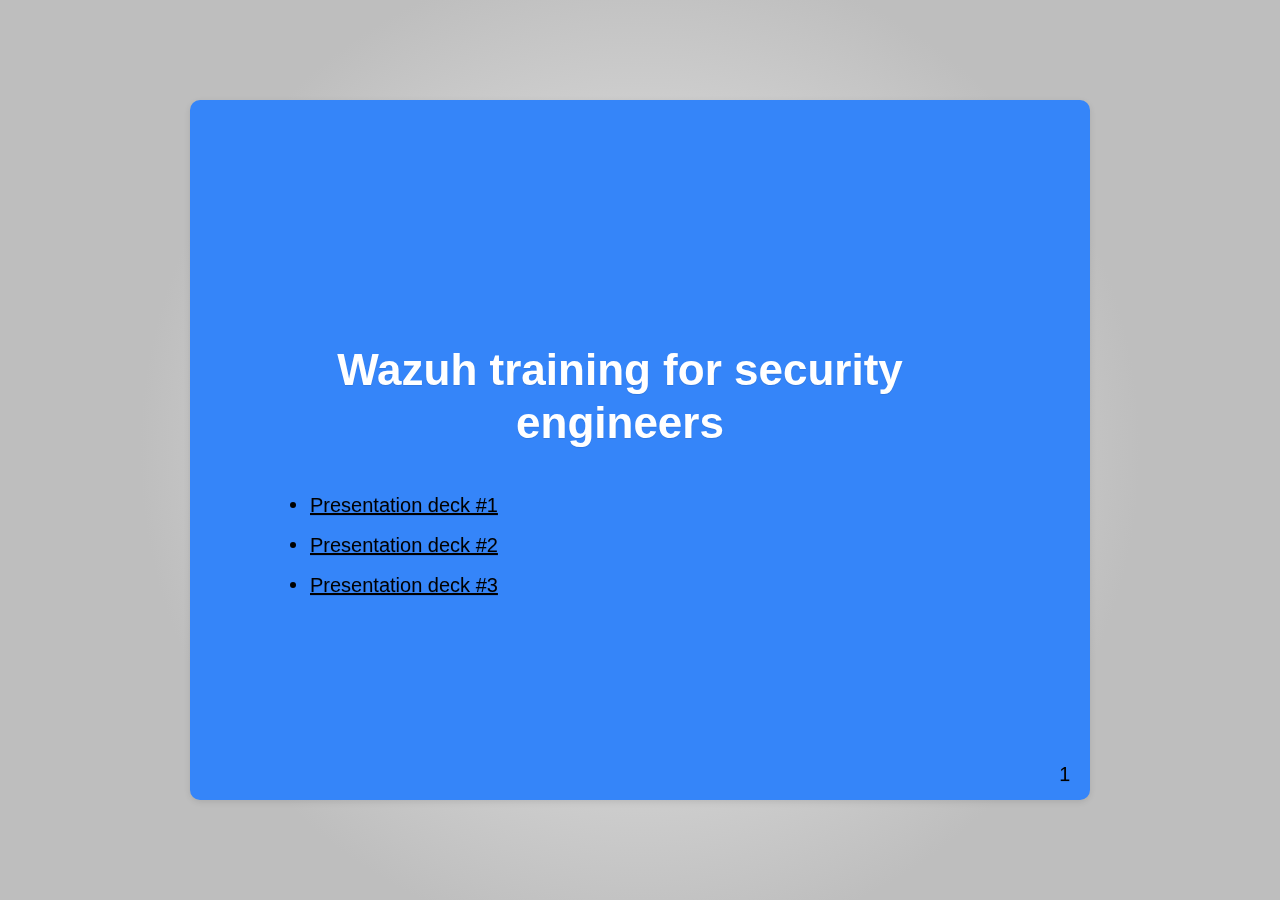
<file: slides/index.html>
<!DOCTYPE html>


<html>
  <head>
    <meta http-equiv="Content-Type" content="text/html; charset=utf-8" />
    
    <title>Wazuh training for security engineers &mdash; Wazuh for Security Engineers  documentation</title>
    
    <link rel="stylesheet" href="_static/basic.css" type="text/css" />
    <link rel="stylesheet" href="_static/styles.css" type="text/css" />
    <link rel="stylesheet" href="_static/slides.css" type="text/css" />
    <link rel="stylesheet" href="_static/pygments.css" type="text/css" />
    
    <link rel="stylesheet" href="_static/css/style.css" type="text/css" />
    
    
    
    
    <script type="text/javascript">
      var DOCUMENTATION_OPTIONS = {
        URL_ROOT:    './',
        VERSION:     '',
        COLLAPSE_INDEX: false,
        FILE_SUFFIX: '.html',
        HAS_SOURCE:  true
      };
    </script>
    <script type="text/javascript" src="_static/jquery.js"></script>
    <script type="text/javascript" src="_static/underscore.js"></script>
    <script type="text/javascript" src="_static/doctools.js"></script>
    <script type="text/javascript" src="_static/language_data.js"></script>
    <script type="text/javascript" src="_static/common.js"></script>
    
    <script type="text/javascript" src="_static/slides.js"></script>
    <script type="text/javascript" src="_static/sync.js"></script>
    <script type="text/javascript" src="_static/controller.js"></script>
    <script type="text/javascript" src="_static/init.js"></script>
    
    
    <link rel="index" title="Index" href="genindex.html" />
    <link rel="search" title="Search" href="search.html" />
    <link rel="top" title="Wazuh for Security Engineers  documentation" href="#" />
    <link rel="next" title="Wazuh training for security engineers" href="Deck1.html" /> 
  </head>
  <body>

<section
   id="slide_container"
   class='slides layout-regular'>


  <div class="toctree-wrapper compound">
</div>

<article class="slide level-1" id="wazuh-training-for-security-engineers">

<h1>Wazuh training for security engineers</h1>

<blockquote>
<div><ul class="simple">
<li><a class="reference internal" href="Deck1.html#deck1"><span class="std std-ref">Presentation deck #1</span></a></li>
<li><a class="reference internal" href="Deck2.html#deck2"><span class="std std-ref">Presentation deck #2</span></a></li>
<li><a class="reference internal" href="Deck3.html#deck3"><span class="std std-ref">Presentation deck #3</span></a></li>
</ul>
</div></blockquote>



<div class="slide-no">1</div>


</article>

</section>

<section id="slide_notes">

</section>

  </body>
</html>
</file>
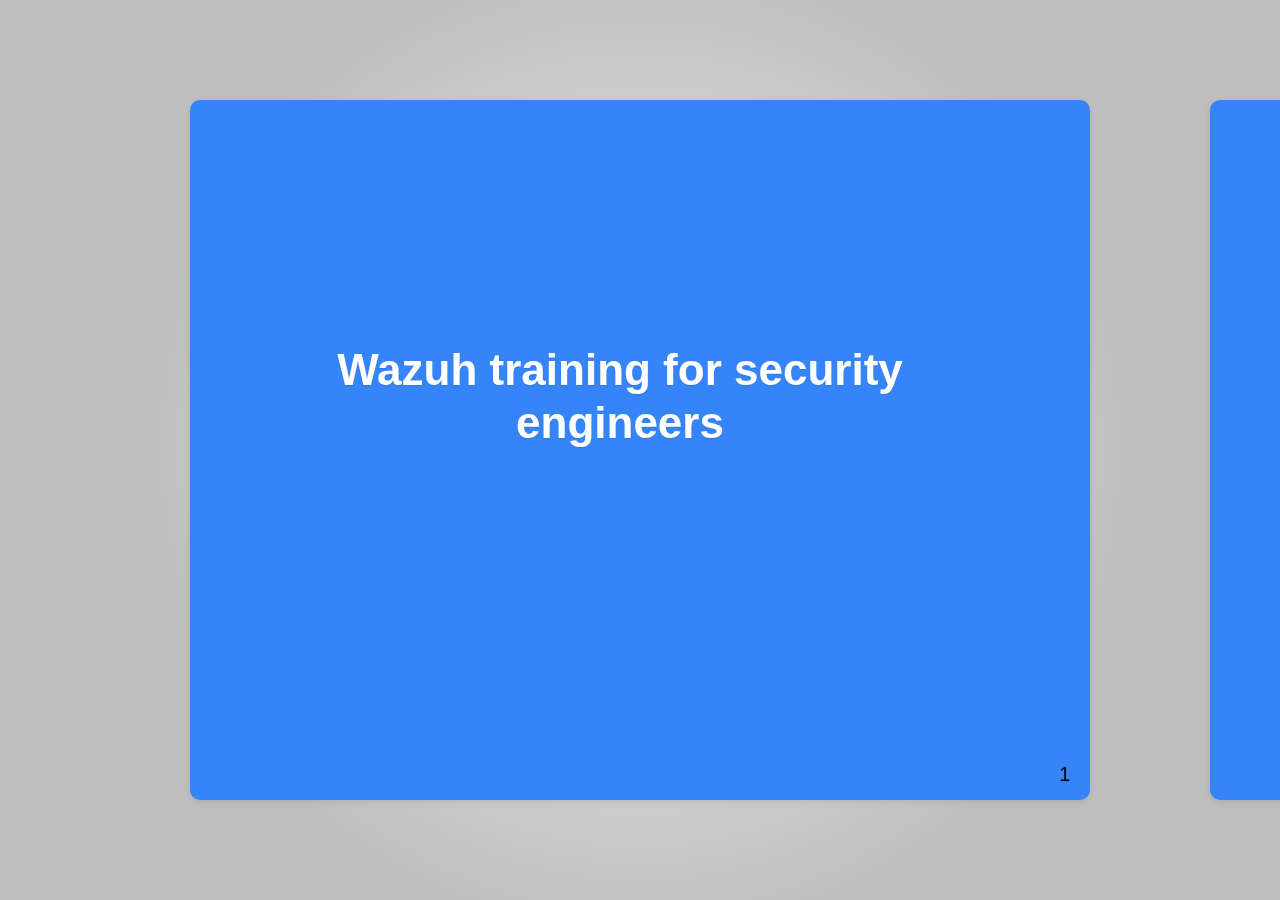
<file: slides/Deck1.html>
﻿<!DOCTYPE html>


<html>
  <head>
    <meta http-equiv="Content-Type" content="text/html; charset=utf-8">
    
    <title>Wazuh training for security engineers &mdash; Wazuh for Security Engineers  documentation</title>
    
    <link rel="stylesheet" href="_static/basic.css" type="text/css">
    <link rel="stylesheet" href="_static/styles.css" type="text/css">
    <link rel="stylesheet" href="_static/slides.css" type="text/css">
    <link rel="stylesheet" href="_static/pygments.css" type="text/css">
    
    <link rel="stylesheet" href="_static/css/style.css" type="text/css">
    
    
    
    
    <script type="text/javascript">
      var DOCUMENTATION_OPTIONS = {
        URL_ROOT:    './',
        VERSION:     '',
        COLLAPSE_INDEX: false,
        FILE_SUFFIX: '.html',
        HAS_SOURCE:  true
      };
    </script>
    <script type="text/javascript" src="_static/jquery.js"></script>
    <script type="text/javascript" src="_static/underscore.js"></script>
    <script type="text/javascript" src="_static/doctools.js"></script>
    <script type="text/javascript" src="_static/language_data.js"></script>
    <script type="text/javascript" src="_static/common.js"></script>
    
    <script type="text/javascript" src="_static/slides.js"></script>
    <script type="text/javascript" src="_static/sync.js"></script>
    <script type="text/javascript" src="_static/controller.js"></script>
    <script type="text/javascript" src="_static/init.js"></script>
    
    
    <link rel="index" title="Index" href="genindex.html">
    <link rel="search" title="Search" href="search.html">
    <link rel="top" title="Wazuh for Security Engineers  documentation" href="index.html">
    <link rel="next" title="Wazuh training for security engineers" href="Deck2.html">
    <link rel="prev" title="Wazuh training for security engineers" href="index.html"> 
  </head>
  <body>

<section id="slide_container" class='slides layout-regular'>


  
<article class="slide level-1" id="wazuh-training-for-security-engineers">

<h1>Wazuh training for security engineers</h1>




<div class="slide-no">1</div>


</article>
<article class="slide level-1" id="introduction">

<h1>Introduction</h1>




<div class="slide-no">2</div>


</article>
<article class="slide level-2" id="wazuh">

<h2>wazuh</h2>

<ul class="simple">
<li>Built on the OSSEC project (GPLv2 fork)<ul>
<li><a class="reference external" href="https://mobile.twitter.com/danielcid/status/897958679378395136">Publicly recommended by original author of OSSEC</a></li>
</ul>
</li>
<li>Over 8 years of aggressive development</li>
<li>Massive expansions to legacy OSSEC functionality</li>
<li>Integration with other major tools and service</li>
<li>Constant improvement and support</li>
</ul>
<div class="line-block">
<div class="line"><br></div>
</div>
<a class="reference internal image-reference" href="_images/Wazuhlogo.png"><img alt="_images/Wazuhlogo.png" class="align-center" src="_images/Wazuhlogo.png" style="width: 80%;"></a>



<div class="slide-no">3</div>


</article>
<article class="slide level-2" id="what-is-wazuh">

<h2>What is Wazuh?</h2>

<blockquote>
<div><ul class="simple">
<li>A situational awareness tool for your electronic assets</li>
<li>An important resource for achieving regulatory security compliance</li>
</ul>
</div></blockquote>
<div class="admonition-definition admonition">
<p class="first admonition-title">Main Components</p>
<blockquote class="last">
<div><ul class="simple">
<li>Log Collection</li>
<li>Log Analysis (customizable set of over 4000 HIDS rules)</li>
<li>File Integrity Monitoring</li>
<li>Host-based anomaly detection</li>
<li>Security compliance scanning for known vulnerabilities</li>
<li>Real time alerting (e-mail, SMS, Slack, etc)</li>
<li>Active Response (a HIDS-driven IPS implementation)</li>
</ul>
</div></blockquote>
</div>



<div class="slide-no">4</div>


</article>
<article class="slide level-2" id="agents-available-for-many-diverse-platforms">

<h2>Agents available for many diverse platforms</h2>

<ul class="simple">
<li>Linux (Debian, CentOS, RedHat, SUSE, Amazon Linux, etc)</li>
<li>BSD (FreeBSD, OpenBSD, NetBSD)</li>
<li>Solaris (10 &amp; 11)</li>
<li>AIX (5.3 or greater)</li>
<li>MacOS</li>
<li>Windows</li>
<li>HP-UX (11v3)</li>
<li>Note: For downloading and installing the latest Wazuh and related packages:  <a class="reference external" href="https://wazuh.com/start/">https://wazuh.com/start/</a></li>
</ul>



<div class="slide-no">5</div>


</article>
<article class="slide level-1" id="wazuh-architecture">

<h1>Wazuh Architecture</h1>




<div class="slide-no">6</div>


</article>
<article class="slide level-2" id="id1">

<h2>Wazuh Architecture</h2>

<a class="custom-width reference internal image-reference" href="_images/wazuh_architecture.png"><img alt="_images/wazuh_architecture.png" class="custom-width align-center" src="_images/wazuh_architecture.png" style="width: 900px;"></a>



<div class="slide-no">7</div>


</article>
<article class="slide level-2" id="main-components">

<h2>Main Components</h2>

<a class="custom-width reference internal image-reference" href="_images/main_components.svg"><img alt="_images/main_components.svg" class="custom-width align-center" src="_images/main_components.svg" width="900px"></a>



<div class="slide-no">8</div>


</article>
<article class="slide level-2" id="wazuh-processes">

<h2>Wazuh Processes</h2>

<p>Each process is executed with limited privileges.</p>
<blockquote>
<div><ul class="simple">
<li>Processes are run in a chroot environment where feasible.</li>
<li>Processes are executed as unprivileged users where feasible.</li>
</ul>
</div></blockquote>
<p>Wazuh processes on Linux systems are controlled using the relevant tool (i.e. systemctl, service, initctl)</p>
<p>C:\Program Files (x86)\ossec-agent\win32ui.exe  is the Windows management tool for controlling the Wazuh service on Windows agents.</p>



<div class="slide-no">9</div>


</article>
<article class="slide level-2" id="network-communications">

<h2>Network Communications</h2>

<a class="custom-width reference internal image-reference" href="_images/network_communications.svg"><img alt="_images/network_communications.svg" class="custom-width" src="_images/network_communications.svg" width="900px"></a>
<div class="line-block">
<div class="line"><br></div>
<div class="line"><br></div>
<div class="line"><br></div>
<div class="line"><br></div>
<div class="line"><br></div>
<div class="line"><br></div>
<div class="line"><br></div>
<div class="line"><br></div>
<div class="line"><br></div>
<div class="line"><br></div>
<div class="line"><br></div>
</div>
<ul class="simple">
<li>Agent-Manager connections are compressed and encrypted with per-agent pre-shared keys (AES) over tcp or udp 1514.</li>
<li>Remoted can directly accept TCP and/or UDP port 514 messages from syslog-sending devices.</li>
<li>For more robust centralized syslog collection, syslog server(s)can be used on agent(s) or manager.</li>
</ul>



<div class="slide-no">10</div>


</article>
<article class="slide level-2" id="wazuh-secure-communication">

<h2>Wazuh Secure Communication</h2>

<ul class="simple">
<li>All Wazuh communications are authenticated and encrypted with AES or TLS.</li>
<li>Wazuh manager worker nodes use AES to sync configuration and state data with the manager master node.</li>
<li>Each Wazuh agent is assigned a unique key for reporting to the manager.</li>
<li>Significant privilege separation and isolation is built into the solution.</li>
</ul>
<div class="admonition-definition admonition">
<p class="first admonition-title">It is still wise to limit access to the central components since:</p>
<blockquote class="last">
<div><ul class="simple">
<li>It centralizes priviledged security information of all monitored assets.</li>
<li>It can trigger Active Responses or other remote commands if enabled.</li>
</ul>
</div></blockquote>
</div>



<div class="slide-no">11</div>


</article>
<article class="slide level-2" id="flood-protection">

<h2>Flood Protection</h2>

<a class="custom-width reference internal image-reference" href="_images/leaky_bucket.svg"><img alt="_images/leaky_bucket.svg" class="custom-width align-center" src="_images/leaky_bucket.svg" width="800px"></a>
<div class="line-block">
<div class="line"><br></div>
</div>



<div class="slide-no">12</div>


</article>
<article class="slide level-2" id="flood-scenario">

<h2>Flood Scenario</h2>

<a class="reference internal image-reference" href="_images/flood_scenario.png"><img alt="_images/flood_scenario.png" class="align-center" src="_images/flood_scenario.png" style="width: 700px;"></a>
<ul class="simple">
<li>Leaky bucket buffer flooding scenario with alerts and final recovery.</li>
</ul>



<div class="slide-no">13</div>


</article>
<article class="slide level-2" id="lab-exercise-set">

<h2>Lab Exercise Set</h2>

<div class="admonition-definition admonition">
<p class="first admonition-title">Lab Exercise 1A: Wazuh server Configuration</p>
<table class="last docutils field-list" frame="void" rules="none">
<col class="field-name">
<col class="field-body">
<tbody valign="top">
<tr class="field-odd field"><th class="field-name">Lab Objective:</th><td class="field-body">Do some basic configuration of the Wazuh Manager and authenticate with and query the Wazuh API for the first time.</td>
</tr>
</tbody>
</table>
</div>
<div class="admonition-definition admonition">
<p class="first admonition-title">Lab Exercise 1B: Wazuh Web UI</p>
<table class="last docutils field-list" frame="void" rules="none">
<col class="field-name">
<col class="field-body">
<tbody valign="top">
<tr class="field-odd field"><th class="field-name">Lab Objective:</th><td class="field-body">Briefly explore the Wazuh dashboard.</td>
</tr>
</tbody>
</table>
</div>



<div class="slide-no">14</div>


</article>
<article class="slide level-1" id="agent-registration">

<h1>Agent Registration</h1>




<div class="slide-no">15</div>


</article>
<article class="slide level-2" id="authd-registration-service">

<h2>Authd Registration Service</h2>

<ul class="simple">
<li>Agents must have a registration allocated in the Wazuh system before they can report in.</li>
<li>Authd on any Wazuh manager answers agent requests for registration.</li>
<li>This is unauthenticated by default but at least password protection is recommended.</li>
<li>Certificate based self-registration authentication is also possible.</li>
<li>Agents have multiple methods they can use to request a registration.</li>
</ul>



<div class="slide-no">16</div>


</article>
<article class="slide level-2" id="agent-initiating-registration">

<h2>Agent Initiating Registration</h2>

<ol class="arabic simple">
<li>Agent auto-enrollment (default)</li>
<li>Using agent-auth tool</li>
<li>With agent installer via deployment variables</li>
<li>Requesting registration directly from Wazuh API (rare)</li>
</ol>



<div class="slide-no">17</div>


</article>
<article class="slide level-2" id="id2">

<h2>Lab Exercise Set</h2>

<div class="admonition-definition admonition">
<p class="first admonition-title">Lab Exercise 1C: Auto enrollment</p>
<table class="last docutils field-list" frame="void" rules="none">
<col class="field-name">
<col class="field-body">
<tbody valign="top">
<tr class="field-odd field"><th class="field-name">Lab Objective:</th><td class="field-body">Register your linux-agent with your Wazuh manager using auto enrollment.</td>
</tr>
</tbody>
</table>
</div>
<div class="admonition-definition admonition">
<p class="first admonition-title">Lab Exercise 1D: Deployment Variables</p>
<table class="last docutils field-list" frame="void" rules="none">
<col class="field-name">
<col class="field-body">
<tbody valign="top">
<tr class="field-odd field"><th class="field-name">Lab Objective:</th><td class="field-body">Install and register your windows-agent with deployment variables.</td>
</tr>
</tbody>
</table>
</div>
<div class="admonition-definition admonition">
<p class="first admonition-title">Lab Exercise 1E: Agent-auth tool</p>
<table class="last docutils field-list" frame="void" rules="none">
<col class="field-name">
<col class="field-body">
<tbody valign="top">
<tr class="field-odd field"><th class="field-name">Lab Objective:</th><td class="field-body">Register your indexer agent with the agent-auth tool.</td>
</tr>
</tbody>
</table>
</div>



<div class="slide-no">18</div>


</article>
<article class="slide level-1" id="remotely-upgrading-wazuh-agents">

<h1>Remotely upgrading Wazuh Agents</h1>




<div class="slide-no">19</div>


</article>
<article class="slide level-2" id="ways-to-remotely-upgrade-wazuh-agents">

<h2>Ways to remotely upgrade Wazuh agents</h2>

<p>Instead of manually upgrading Wazuh directly on agent systems, or using <code class="docutils literal notranslate"><span class="pre">yum/apt</span></code> repositories you can push Wazuh agent upgrades out from your Wazuh managers to connected agents, even to remote ones.</p>
<ul class="simple">
<li><dl class="first docutils">
<dt>Wazuh API:</dt><dd><ul>
<li>automatically routes upgrade tasks to the right managers</li>
</ul>
</dd>
</dl>
</li>
<li><dl class="first docutils">
<dt>agent_upgrade (legacy):</dt><dd><ul>
<li>a CLI tool to upgrade agent(s) in a single-manager setups</li>
<li>not for use with Wazuh managed cloud, or manager clusters</li>
</ul>
</dd>
</dl>
</li>
<li><dl class="first docutils">
<dt>Web Interface</dt><dd><ul>
<li>Through the <strong>API Console</strong> on the web interface users may interact with the API to initiate the agent upgrade</li>
</ul>
</dd>
</dl>
</li>
</ul>



<div class="slide-no">20</div>


</article>
<article class="slide level-2" id="lab-exercise">

<h2>Lab Exercise</h2>

<div class="admonition-definition admonition">
<p class="first admonition-title">Lab Exercise 1F: Agent remote upgrade</p>
<table class="last docutils field-list" frame="void" rules="none">
<col class="field-name">
<col class="field-body">
<tbody valign="top">
<tr class="field-odd field"><th class="field-name">Lab Objective:</th><td class="field-body"><p class="first">From the Wazuh Manager, push an upgrade to the outdated Wazuh Agent on the indexer system.</p>
<p class="last">Do this with the Wazuh API both through the command line and the web interface’s <strong>API Console</strong>.</p>
</td>
</tr>
</tbody>
</table>
</div>



<div class="slide-no">21</div>


</article>
<article class="slide level-1" id="general-configuration">

<h1>General Configuration</h1>




<div class="slide-no">22</div>


</article>
<article class="slide level-2" id="ossec-conf">

<h2>ossec.conf</h2>

<ul class="simple">
<li>primary configuration file on managers and agents</li>
<li><dl class="first docutils">
<dt>location</dt><dd><ul>
<li>/var/ossec/etc/ossec.conf</li>
<li>C:\Program Files (x86)\ossec-agent\ossec.conf</li>
<li>/Library/Ossec/etc/ossec.conf</li>
</ul>
</dd>
</dl>
</li>
<li><dl class="first docutils">
<dt>ossec.conf  controls the core components of Wazuh</dt><dd><ul>
<li>log analysis</li>
<li>file integrity monitoring (syscheck)</li>
<li>rootkit detection</li>
<li>active-response</li>
<li>loads the decoders &amp; the rules.xml files</li>
<li>controls the notification (e.g. e-mail)</li>
</ul>
</dd>
</dl>
</li>
</ul>



<div class="slide-no">23</div>


</article>
<article class="slide level-2" id="internal-options-conf">

<h2>internal_options.conf</h2>

<p>Low-level config file for managers and agents</p>
<ul>
<li><dl class="first docutils">
<dt>Location</dt><dd><ul class="simple">
<li><dl class="first docutils">
<dt>internal_options.conf</dt><dd><ul>
<li>shows all options, but is overwritten by Wazuh upgrades</li>
</ul>
</dd>
</dl>
</li>
<li><dl class="first docutils">
<dt>local_internal_options.conf</dt><dd><ul>
<li>copy items from internal_options.conf here to customize</li>
</ul>
</dd>
</dl>
</li>
</ul>
</dd>
</dl>
</li>
<li><p class="first">internal options are for:</p>
<blockquote>
<div><ul class="simple">
<li>controlling debug level for specific daemons</li>
</ul>
<ul class="simple">
<li>enabling/disabling grouping of email alerts</li>
<li>enabling/disabling remote commands</li>
<li>various other obscure settings generally best left alone</li>
</ul>
</div></blockquote>
</li>
<li><p class="first">Handle with care!</p>
</li>
</ul>



<div class="slide-no">24</div>


</article>
<article class="slide level-2" id="agent-configuration">

<h2>Agent Configuration</h2>

<ul class="simple">
<li><dl class="first docutils">
<dt>Location</dt><dd><ul>
<li>/var/ossec/etc/shared/*GROUP*/agent.conf</li>
<li>Multiple possible *GROUP* locations, each servicing a different group of agents.  Agents can be in multiple groups</li>
<li>Controlled by agent_groups command on the manager. Default group is called default</li>
</ul>
</dd>
</dl>
</li>
<li>Agents pull it from the Wazuh manager, quickly fetching new versions and automatically restarting to apply them.</li>
<li>agent.conf should never be edited on the agent side as changes will quickly be overwritten with the manager’s version.</li>
<li>Specific agent config sections are possible on a per-OS, per-profile, and per-agent basis, allowing great flexibility.</li>
<li>Editable from the Web Interface</li>
</ul>



<div class="slide-no">25</div>


</article>
<article class="slide level-2" id="agent-groups-and-profiles">

<h2>Agent groups and profiles</h2>

<p>Important tools for organizing the different configuration setting you will need use on different groups/types of agents.</p>
<blockquote>
<div><ul class="simple">
<li>agent groups</li>
<li>configuration profiles</li>
</ul>
</div></blockquote>



<div class="slide-no">26</div>


</article>
<article class="slide level-2" id="id3">

<h2>Agent groups and profiles</h2>

<p>In an agent’s ossec.conf, the &lt;config-profile&gt; line can include multiple profiles:</p>
<div class="literal-block-wrapper docutils container" id="id7">
<div class="code-block-caption"><span class="caption-text">Example ossec.conf on agent</span></div>
<div class="highlight-default notranslate"><div class="highlight"><pre><span></span><span class="o">&lt;</span><span class="n">client</span><span class="o">&gt;</span>
    <span class="o">&lt;</span><span class="n">config</span><span class="o">-</span><span class="n">profile</span><span class="o">&gt;</span><span class="n">amzn</span><span class="p">,</span><span class="n">amzn2</span><span class="p">,</span><span class="n">indexer</span><span class="o">&lt;/</span><span class="n">config</span><span class="o">-</span><span class="n">profile</span><span class="o">&gt;</span>
    <span class="o">&lt;</span><span class="n">server</span><span class="o">&gt;</span>
      <span class="o">&lt;</span><span class="n">address</span><span class="o">&gt;</span><span class="n">wazuh</span><span class="o">-</span><span class="n">manager</span><span class="o">.</span><span class="n">company</span><span class="o">.</span><span class="n">com</span><span class="o">&lt;/</span><span class="n">address</span><span class="o">&gt;</span>
    <span class="o">&lt;/</span><span class="n">server</span><span class="o">&gt;</span>
<span class="o">&lt;/</span><span class="n">client</span><span class="o">&gt;</span>
</pre></div>
</div>
</div>
<div class="literal-block-wrapper docutils container" id="id8">
<div class="code-block-caption"><span class="caption-text">Example agent.conf on manager (in sca agent group)</span></div>
<div class="highlight-default notranslate"><div class="highlight"><pre><span></span><span class="o">&lt;</span><span class="n">agent_config</span> <span class="n">profile</span><span class="o">=</span><span class="s2">&quot;amzn&quot;</span><span class="o">&gt;</span>
  <span class="o">&lt;</span><span class="n">sca</span><span class="o">&gt;</span>
    <span class="o">&lt;</span><span class="n">policies</span><span class="o">&gt;</span>
      <span class="o">&lt;</span><span class="n">policy</span><span class="o">&gt;</span><span class="n">cis_amazon_linux_2</span><span class="o">.</span><span class="n">yml</span><span class="o">&lt;/</span><span class="n">policy</span><span class="o">&gt;</span>
    <span class="o">&lt;/</span><span class="n">policies</span><span class="o">&gt;</span>
  <span class="o">&lt;/</span><span class="n">sca</span><span class="o">&gt;</span>
<span class="o">&lt;/</span><span class="n">agent_config</span><span class="o">&gt;</span>
</pre></div>
</div>
</div>



<div class="slide-no">27</div>


</article>
<article class="slide level-2" id="agent-conf-large-example">

<h2>Agent.conf large example</h2>

<div class="literal-block-wrapper docutils container" id="id9">
<div class="code-block-caption"><span class="caption-text">agent.conf (on manager)</span></div>
<div class="highlight-default notranslate"><div class="highlight"><pre><span></span><span class="o">&lt;</span><span class="n">agent_config</span><span class="o">&gt;</span>
  <span class="o">...</span>
<span class="o">&lt;/</span><span class="n">agent_config</span><span class="o">&gt;</span>

<span class="o">&lt;</span><span class="n">agent_config</span> <span class="n">os</span><span class="o">=</span><span class="s2">&quot;Linux&quot;</span><span class="o">&gt;</span>
  <span class="o">...</span>
<span class="o">&lt;/</span><span class="n">agent_config</span><span class="o">&gt;</span>

<span class="o">&lt;</span><span class="n">agent_config</span> <span class="n">os</span><span class="o">=</span><span class="s2">&quot;Windows&quot;</span><span class="o">&gt;</span>
  <span class="o">...</span>
<span class="o">&lt;/</span><span class="n">agent_config</span><span class="o">&gt;</span>

<span class="o">&lt;</span><span class="n">agent_config</span> <span class="n">profile</span><span class="o">=</span><span class="s2">&quot;indexer&quot;</span><span class="o">&gt;</span>
  <span class="o">...</span>
<span class="o">&lt;/</span><span class="n">agent_config</span><span class="o">&gt;</span>

<span class="o">&lt;</span><span class="n">agent_config</span> <span class="n">name</span><span class="o">=</span><span class="s2">&quot;linux-agentX5&quot;</span><span class="o">&gt;</span>
  <span class="o">...</span>
<span class="o">&lt;/</span><span class="n">agent_config</span><span class="o">&gt;</span>
</pre></div>
</div>
</div>



<div class="slide-no">28</div>


</article>
<article class="slide level-2" id="id4">

<h2>Lab Exercise</h2>

<div class="admonition-definition admonition">
<p class="first admonition-title">Lab Exercise 1G - Centralized agent configuration</p>
<table class="last docutils field-list" frame="void" rules="none">
<col class="field-name">
<col class="field-body">
<tbody valign="top">
<tr class="field-odd field"><th class="field-name">Lab Objective:</th><td class="field-body">Configure two agent groups, each with a multi-level agent.conf. Confirm agents are getting and using the config content relevant to them within their group.</td>
</tr>
</tbody>
</table>
</div>



<div class="slide-no">29</div>


</article>
<article class="slide level-2" id="mass-deployment-discussion">

<h2>Mass deployment discussion</h2>

<blockquote>
<div><ul class="simple">
<li>Map out necessary agent groups</li>
<li>If desired prepare a custom local agent configuration</li>
<li>Additional software to be installed alongside Wazuh</li>
<li>Supply custom configurations (SCA, Active Response, etc.)</li>
<li>If remote commands are desired adjust internal configuration files</li>
</ul>
</div></blockquote>



<div class="slide-no">30</div>


</article>
<article class="slide level-1" id="log-analysis">

<h1>Log Analysis</h1>




<div class="slide-no">31</div>


</article>
<article class="slide level-2" id="log-analysis-with-wazuh">

<h2>Log Analysis with Wazuh</h2>

<p>Wazuh’s log analysis engine is capable of:</p>
<blockquote>
<div><ul class="simple">
<li>extracting important fields from a log message</li>
<li>identifying &amp; evaluating the content of a log message</li>
<li>categorizing it by matching specific rules</li>
<li>and consequently generating an alert from it.</li>
</ul>
</div></blockquote>



<div class="slide-no">32</div>


</article>
<article class="slide level-2" id="log-flow">

<h2>Log Flow</h2>

<a class="custom-width reference internal image-reference" href="_images/network_communications.svg"><img alt="_images/network_communications.svg" class="custom-width" src="_images/network_communications.svg" width="900px"></a>
<div class="line-block">
<div class="line"><br></div>
<div class="line"><br></div>
<div class="line"><br></div>
<div class="line"><br></div>
<div class="line"><br></div>
<div class="line"><br></div>
<div class="line"><br></div>
<div class="line"><br></div>
<div class="line"><br></div>
<div class="line"><br></div>
<div class="line"><br></div>
</div>
<blockquote>
<div><ul class="simple">
<li>wazuh-logcollector on the agent collects the logs</li>
<li>wazuh-analysisd on the manager analyzes the log entries</li>
<li>wazuh-maild sends out alerts</li>
<li>wazuh-execd used for Active Response</li>
</ul>
</div></blockquote>



<div class="slide-no">33</div>


</article>
<article class="slide level-2" id="stages-of-log-analysis">

<h2>Stages of Log Analysis</h2>

<ul class="simple">
<li><dl class="first docutils">
<dt>Log collection on agents as defined in &lt;localfile&gt; sections</dt><dd><ul>
<li>These define a &lt;log_format&gt; that informs pre-decoding.</li>
<li>For json logs, these also can define one or more additional fields to mark the json logs to clearly indicate the log type or source, to inform rule-based analysis.</li>
</ul>
</dd>
</dl>
</li>
<li><dl class="first docutils">
<dt>Pre-decoding</dt><dd><ul>
<li>Extracts basic fields based on &lt;log_format&gt; value of source, like program_name from from the syslog header</li>
</ul>
</dd>
</dl>
</li>
<li><dl class="first docutils">
<dt>Decoding</dt><dd><ul>
<li>Extracts program-specific fields like srcip or username</li>
</ul>
</dd>
</dl>
</li>
<li><dl class="first docutils">
<dt>Rule-based analysis of decoded log</dt><dd><ul>
<li>One more more instances and types of matching criteria can be against individual log fields or the whole log.</li>
<li>Matching of field values against CDB lists also supported.</li>
</ul>
</dd>
</dl>
</li>
</ul>



<div class="slide-no">34</div>


</article>
<article class="slide level-2" id="example-localfile-sections">

<h2>Example &lt;localfile&gt; sections</h2>

<p>Collecting a file, a Windows EventChannel and a set of files by using a wildcard:</p>
<div class="highlight-default notranslate"><div class="highlight"><pre><span></span><span class="o">&lt;</span><span class="n">localfile</span><span class="o">&gt;</span>
   <span class="o">&lt;</span><span class="n">log_format</span><span class="o">&gt;</span><span class="n">syslog</span><span class="o">&lt;/</span><span class="n">log_format</span><span class="o">&gt;</span>
   <span class="o">&lt;</span><span class="n">location</span><span class="o">&gt;/</span><span class="n">var</span><span class="o">/</span><span class="n">log</span><span class="o">/</span><span class="n">messages</span><span class="o">&lt;/</span><span class="n">location</span><span class="o">&gt;</span>
<span class="o">&lt;/</span><span class="n">localfile</span><span class="o">&gt;</span>
</pre></div>
</div>
<div class="highlight-default notranslate"><div class="highlight"><pre><span></span><span class="o">&lt;</span><span class="n">localfile</span><span class="o">&gt;</span>
  <span class="o">&lt;</span><span class="n">log_format</span><span class="o">&gt;</span><span class="n">eventchannel</span><span class="o">&lt;/</span><span class="n">log_format</span><span class="o">&gt;</span>
  <span class="o">&lt;</span><span class="n">location</span><span class="o">&gt;</span><span class="n">Application</span><span class="o">&lt;/</span><span class="n">location</span><span class="o">&gt;</span>
<span class="o">&lt;/</span><span class="n">localfile</span><span class="o">&gt;</span>
</pre></div>
</div>
<div class="highlight-default notranslate"><div class="highlight"><pre><span></span><span class="o">&lt;</span><span class="n">localfile</span><span class="o">&gt;</span>
  <span class="o">&lt;</span><span class="n">log_format</span><span class="o">&gt;</span><span class="n">json</span><span class="o">&lt;/</span><span class="n">log_format</span><span class="o">&gt;</span>
  <span class="o">&lt;</span><span class="n">location</span><span class="o">&gt;/</span><span class="n">var</span><span class="o">/</span><span class="n">log</span><span class="o">/</span><span class="n">suricata</span><span class="o">/</span><span class="n">eve</span><span class="o">-*.</span><span class="n">json</span><span class="o">&lt;/</span><span class="n">location</span><span class="o">&gt;</span>
  <span class="o">&lt;</span><span class="n">label</span> <span class="n">key</span><span class="o">=</span><span class="s2">&quot;@source&quot;</span><span class="o">&gt;</span><span class="n">suricata</span><span class="o">&lt;/</span><span class="n">label</span><span class="o">&gt;</span>
<span class="o">&lt;/</span><span class="n">localfile</span><span class="o">&gt;</span>
</pre></div>
</div>



<div class="slide-no">35</div>


</article>
<article class="slide level-2" id="command-type-localfile-sections">

<h2>Command type &lt;localfile&gt; sections</h2>

<p>Configuration to collect the output of a command:</p>
<div class="highlight-default notranslate"><div class="highlight"><pre><span></span><span class="o">&lt;</span><span class="n">localfile</span><span class="o">&gt;</span>
   <span class="o">&lt;</span><span class="n">log_format</span><span class="o">&gt;</span><span class="n">full_command</span><span class="o">&lt;/</span><span class="n">log_format</span><span class="o">&gt;</span>
   <span class="o">&lt;</span><span class="n">command</span><span class="o">&gt;</span><span class="n">netstat</span> <span class="o">-</span><span class="n">natp</span> <span class="o">|</span> <span class="n">grep</span> <span class="s1">&#39;^tcp .*LISTEN &#39;</span> <span class="o">|</span> <span class="n">sort</span> <span class="o">|</span> <span class="n">sed</span> <span class="s1">&#39;s/LISTEN \+[0-9]\+\///g&#39;</span>
   <span class="o">|</span> <span class="n">grep</span> <span class="o">-</span><span class="n">v</span> <span class="s2">&quot;127.0.0.1:&quot;</span> <span class="o">|</span> <span class="n">awk</span> <span class="s1">&#39;{print $4&quot;</span><span class="se">\t</span><span class="s1">&quot;$6}&#39;</span><span class="o">&lt;/</span><span class="n">command</span><span class="o">&gt;</span>
   <span class="o">&lt;</span><span class="n">frequency</span><span class="o">&gt;</span><span class="mi">300</span><span class="o">&lt;/</span><span class="n">frequency</span><span class="o">&gt;</span>
   <span class="o">&lt;</span><span class="n">alias</span><span class="o">&gt;</span><span class="n">netstat</span> <span class="n">listening</span> <span class="n">ports</span><span class="o">&lt;/</span><span class="n">alias</span><span class="o">&gt;</span>
<span class="o">&lt;/</span><span class="n">localfile</span><span class="o">&gt;</span>
</pre></div>
</div>
<div class="highlight-default notranslate"><div class="highlight"><pre><span></span><span class="o">&lt;</span><span class="n">rule</span> <span class="nb">id</span><span class="o">=</span><span class="s2">&quot;533&quot;</span> <span class="n">level</span><span class="o">=</span><span class="s2">&quot;7&quot;</span><span class="o">&gt;</span>
  <span class="o">&lt;</span><span class="n">if_sid</span><span class="o">&gt;</span><span class="mi">530</span><span class="o">&lt;/</span><span class="n">if_sid</span><span class="o">&gt;</span>
  <span class="o">&lt;</span><span class="n">match</span><span class="o">&gt;</span><span class="n">ossec</span><span class="p">:</span> <span class="n">output</span><span class="p">:</span> <span class="s1">&#39;netstat listening ports&lt;/match&gt;</span>
  <span class="o">&lt;</span><span class="n">check_diff</span> <span class="o">/&gt;</span>
  <span class="o">&lt;</span><span class="n">description</span><span class="o">&gt;</span><span class="n">Listened</span> <span class="n">ports</span> <span class="n">status</span> <span class="p">(</span><span class="n">netstat</span><span class="p">)</span> <span class="n">changed</span> <span class="p">(</span><span class="n">new</span> <span class="n">port</span> <span class="n">opened</span> <span class="ow">or</span> <span class="n">closed</span><span class="p">)</span><span class="o">.</span>
  <span class="o">&lt;/</span><span class="n">description</span><span class="o">&gt;</span>
  <span class="o">&lt;</span><span class="n">group</span><span class="o">&gt;</span><span class="n">pci_dss_10</span><span class="mf">.2.7</span><span class="p">,</span><span class="n">pci_dss_10</span><span class="mf">.6.1</span><span class="p">,</span><span class="n">gpg13_10</span><span class="mf">.1</span><span class="p">,</span><span class="n">gdpr_IV_35</span><span class="mf">.7</span><span class="o">.</span><span class="n">d</span><span class="p">,</span><span class="n">hipaa_164</span><span class="mf">.312</span><span class="o">.</span><span class="n">b</span><span class="p">,</span>
  <span class="n">nist_800_53_AU</span><span class="mf">.14</span><span class="p">,</span><span class="n">nist_800_53_AU</span><span class="mf">.6</span><span class="p">,</span><span class="n">tsc_CC6</span><span class="mf">.8</span><span class="p">,</span><span class="n">tsc_CC7</span><span class="mf">.2</span><span class="p">,</span><span class="n">tsc_CC7</span><span class="mf">.3</span><span class="p">,</span><span class="o">&lt;/</span><span class="n">group</span><span class="o">&gt;</span>
<span class="o">&lt;/</span><span class="n">rule</span><span class="o">&gt;</span>
</pre></div>
</div>



<div class="slide-no">36</div>


</article>
<article class="slide level-2" id="various-log-samples">

<h2>Various log samples</h2>

<p>pam / squid / apache log samples</p>
<blockquote>
<div><div class="highlight-default notranslate"><div class="highlight"><pre><span></span><span class="mi">2016</span><span class="o">-</span><span class="mi">03</span><span class="o">-</span><span class="mi">15</span><span class="n">T15</span><span class="p">:</span><span class="mi">22</span><span class="p">:</span><span class="mf">10.078830</span><span class="o">+</span><span class="mi">01</span><span class="p">:</span><span class="mi">00</span> <span class="n">tron</span> <span class="n">su</span><span class="p">:</span><span class="n">pam_unix</span><span class="p">(</span><span class="n">su</span><span class="o">-</span><span class="n">l</span><span class="p">:</span><span class="n">auth</span><span class="p">)</span>
<span class="p">:</span><span class="n">authentication</span>  <span class="n">failure</span><span class="p">;</span><span class="n">logname</span><span class="o">=</span><span class="n">tm</span> <span class="n">uid</span><span class="o">=</span><span class="mi">500</span> <span class="n">euid</span><span class="o">=</span><span class="mi">0</span> <span class="n">tty</span><span class="o">=</span><span class="n">pts</span><span class="o">/</span><span class="mi">0</span>
<span class="n">ruser</span><span class="o">=</span><span class="n">tm</span> <span class="n">rhost</span><span class="o">=</span> <span class="n">user</span><span class="o">=</span><span class="n">root</span>
</pre></div>
</div>
<div class="highlight-default notranslate"><div class="highlight"><pre><span></span><span class="mf">1265939281.764</span> <span class="mi">1</span> <span class="mf">172.16.167.228</span> <span class="n">TCP_DENIED</span><span class="o">/</span><span class="mi">403</span> <span class="mi">734</span> <span class="n">POST</span>
<span class="s2">&quot;http://lbcore1.metacafe.com/test/SystemInfoManager.php&quot;</span>
<span class="o">-</span> <span class="n">NONE</span><span class="o">/-</span> <span class="n">text</span><span class="o">/</span><span class="n">html</span>
</pre></div>
</div>
<div class="highlight-default notranslate"><div class="highlight"><pre><span></span><span class="p">[</span><span class="n">Sun</span> <span class="n">Mar</span> <span class="mi">06</span> <span class="mi">08</span><span class="p">:</span><span class="mi">52</span><span class="p">:</span><span class="mi">16</span> <span class="mi">2016</span><span class="p">]</span> <span class="p">[</span><span class="n">error</span><span class="p">]</span> <span class="p">[</span><span class="n">client</span> <span class="mf">187.172.181.57</span><span class="p">]</span>
<span class="n">Invalid</span> <span class="n">URI</span> <span class="ow">in</span> <span class="n">request</span> <span class="n">GET</span><span class="p">:</span> <span class="n">index</span><span class="o">.</span><span class="n">php</span> <span class="n">HTTP</span><span class="o">/</span><span class="mf">1.0</span>
</pre></div>
</div>
</div></blockquote>



<div class="slide-no">37</div>


</article>
<article class="slide level-2" id="example-1-2">

<h2>Example 1/2</h2>

<p>Log:</p>
<div class="highlight-default notranslate"><div class="highlight"><pre><span></span><span class="n">Dec</span>  <span class="mi">5</span> <span class="mi">00</span><span class="p">:</span><span class="mi">08</span><span class="p">:</span><span class="mi">49</span> <span class="n">manager6</span> <span class="n">sshd</span><span class="p">[</span><span class="mi">25467</span><span class="p">]:</span> <span class="n">Failed</span> <span class="n">password</span> <span class="k">for</span> <span class="n">root</span> <span class="kn">from</span>
<span class="mf">113.195.145.13</span> <span class="n">port</span> <span class="mi">19044</span> <span class="n">ssh2</span>
</pre></div>
</div>
<p>Pre-decoding :</p>
<div class="highlight-default notranslate"><div class="highlight"><pre><span></span><span class="n">hostname</span><span class="p">:</span> <span class="n">manager6</span>
<span class="n">program_name</span><span class="p">:</span> <span class="n">sshd</span>
<span class="n">log</span><span class="p">:</span> <span class="n">Failed</span> <span class="n">password</span> <span class="k">for</span> <span class="n">root</span> <span class="kn">from</span> <span class="mf">113.195.145.13</span> <span class="n">port</span> <span class="mi">19044</span> <span class="n">ssh2</span>
</pre></div>
</div>



<div class="slide-no">38</div>


</article>
<article class="slide level-2" id="example-2-2">

<h2>Example 2/2</h2>

<p>Log:</p>
<div class="highlight-default notranslate"><div class="highlight"><pre><span></span><span class="n">Dec</span>  <span class="mi">5</span> <span class="mi">00</span><span class="p">:</span><span class="mi">08</span><span class="p">:</span><span class="mi">49</span> <span class="n">manager6</span> <span class="n">sshd</span><span class="p">[</span><span class="mi">25467</span><span class="p">]:</span> <span class="n">Failed</span> <span class="n">password</span> <span class="k">for</span> <span class="n">root</span> <span class="kn">from</span>
<span class="mf">113.195.145.13</span> <span class="n">port</span> <span class="mi">19044</span> <span class="n">ssh2</span>
</pre></div>
</div>
<p>Decoding :</p>
<div class="highlight-default notranslate"><div class="highlight"><pre><span></span><span class="n">decoder</span><span class="p">:</span> <span class="n">sshd</span>
<span class="n">dstuser</span><span class="p">:</span> <span class="n">root</span>
<span class="n">srcip</span><span class="p">:</span> <span class="mf">113.195.145.13</span>
<span class="n">srcport</span><span class="p">:</span> <span class="mi">19044</span>
</pre></div>
</div>



<div class="slide-no">39</div>


</article>
<article class="slide level-2" id="logging-alerts-to-alerts-json">

<h2>Logging alerts to alerts.json</h2>

<ul class="simple">
<li>When &lt;jsonout_output&gt; is enabled in the manager’s ossec.conf, alerts are recorded as JSON records in alerts.json.  These are normally shipped by Filebeat to the Wazuh indexer or on alternate installations to Elasticsearch or by Splunk Universal Forwarder to Splunk.</li>
<li>/var/ossec/logs/alerts/alerts.json:</li>
</ul>
<div class="highlight-default notranslate"><div class="highlight"><pre><span></span>{&quot;timestamp&quot;:&quot;2020-12-07T21:44:37.313+0000&quot;,&quot;rule&quot;:{&quot;level&quot;:5,
&quot;description&quot;:&quot;sshd: Reverse lookup error (bad ISP or attack).
&quot;,&quot;id&quot;:&quot;5702&quot;,&quot;firedtimes&quot;:58,&quot;mail&quot;:false,&quot;groups&quot;:[&quot;syslog&quot;
,&quot;sshd&quot;],&quot;pci_dss&quot;:[&quot;11.4&quot;],&quot;gpg13&quot;:[&quot;4.12&quot;],&quot;gdpr&quot;:
[&quot;IV_35.7.d&quot;],&quot;nist_800_53&quot;:[&quot;SI.4&quot;],&quot;tsc&quot;:[&quot;CC6.1&quot;,&quot;CC6.8&quot;,
&quot;CC7.2&quot;,&quot;CC7.3&quot;]},&quot;agent&quot;:{&quot;id&quot;:&quot;000&quot;,&quot;name&quot;:&quot;manager1&quot;},
&quot;manager&quot;:{&quot;name&quot;:&quot;manager1&quot;},&quot;id&quot;:&quot;1607377477.3731351&quot;,
&quot;cluster&quot;:{&quot;name&quot;:&quot;wazuh&quot;,&quot;node&quot;:&quot;master&quot;},&quot;full_log&quot;:&quot;Dec
7 21:44:37 ip-10-0-1-1 sshd[22566]: reverse mapping checking
getaddrinfo for 190.202.147.253.estatic.cantv.net [190.202.147.253]
failed - POSSIBLE BREAK-IN ATTEMPT!&quot;,&quot;predecoder&quot;:
{&quot;program_name&quot;:&quot;sshd&quot;,&quot;timestamp&quot;:&quot;Dec  7 21:44:37&quot;,&quot;hostname&quot;
:&quot;ip-10-0-1-1&quot;},&quot;decoder&quot;:{&quot;parent&quot;:&quot;sshd&quot;,&quot;name&quot;:&quot;sshd&quot;},&quot;data&quot;
:{&quot;srcip&quot;:&quot;190.202.147.253&quot;},&quot;location&quot;:&quot;/var/log/secure&quot;}
</pre></div>
</div>



<div class="slide-no">40</div>


</article>
<article class="slide level-2" id="logging-alerts-events-to-archives-json">

<h2>Logging alerts/events to archives.json</h2>

<ul class="simple">
<li>Alternatively, when &lt;logall_json&gt; is enabled, all events are logged to archives.json whether or not they match a rule.</li>
<li>/var/ossec/logs/archives/archives.json</li>
</ul>
<div class="highlight-default notranslate"><div class="highlight"><pre><span></span><span class="p">{</span><span class="s2">&quot;timestamp&quot;</span><span class="p">:</span><span class="s2">&quot;2017-12-05T02:51:36+0000&quot;</span><span class="p">,</span><span class="s2">&quot;rule&quot;</span><span class="p">:{},</span><span class="s2">&quot;agent&quot;</span><span class="p">:{</span><span class="s2">&quot;id&quot;</span><span class="p">:</span><span class="s2">&quot;000&quot;</span>
<span class="p">,</span><span class="s2">&quot;name&quot;</span><span class="p">:</span><span class="s2">&quot;manager6&quot;</span><span class="p">},</span><span class="s2">&quot;manager&quot;</span><span class="p">:{</span><span class="s2">&quot;name&quot;</span><span class="p">:</span><span class="s2">&quot;manager6&quot;</span><span class="p">},</span><span class="s2">&quot;id&quot;</span><span class="p">:</span><span class="s2">&quot;1512442296.</span>
<span class="mi">149532</span><span class="s2">&quot;,&quot;</span><span class="n">full_log</span><span class="s2">&quot;:&quot;</span><span class="n">Dec</span>  <span class="mi">5</span> <span class="mi">02</span><span class="p">:</span><span class="mi">51</span><span class="p">:</span><span class="mi">35</span> <span class="n">manager6</span> <span class="n">sshd</span><span class="p">[</span><span class="mi">382</span><span class="p">]:</span> <span class="n">Disconnected</span>
<span class="kn">from</span> <span class="mf">113.195.145.13</span> <span class="n">port</span> <span class="mi">48727</span> <span class="p">[</span><span class="n">preauth</span><span class="p">]</span><span class="s2">&quot;,&quot;</span><span class="n">predecoder</span><span class="s2">&quot;:{&quot;</span><span class="n">program_name</span><span class="s2">&quot;</span>
<span class="p">:</span><span class="n">sshd</span><span class="s2">&quot;,&quot;</span><span class="n">hostname</span><span class="s2">&quot;:&quot;</span><span class="n">manager6</span><span class="s2">&quot;},&quot;</span><span class="n">decoder</span><span class="s2">&quot;:{&quot;</span><span class="n">name</span><span class="s2">&quot;:&quot;</span><span class="n">sshd</span><span class="s2">&quot;},&quot;</span><span class="n">location</span><span class="s2">&quot;:</span>
<span class="s2">&quot;/var/log/secure&quot;</span><span class="p">}</span>
</pre></div>
</div>



<div class="slide-no">41</div>


</article>
<article class="slide level-2" id="log-retention-considerations">

<h2>Log retention considerations</h2>

<p>Considerations regarding alerts.json and archives.json</p>
<blockquote>
<div><ul class="simple">
<li>These files are rotated and compressed daily by default.</li>
<li>They accumulate indefinitely unless you add a process to delete old files.</li>
<li>Sample cron one-liner to daily remove 7+ day old rotated files:</li>
</ul>
<div class="highlight-default notranslate"><div class="highlight"><pre><span></span><span class="mi">0</span> <span class="mi">2</span> <span class="o">*</span> <span class="o">*</span> <span class="o">*</span> <span class="n">root</span> <span class="n">find</span> <span class="o">/</span><span class="n">var</span><span class="o">/</span><span class="n">ossec</span><span class="o">/</span><span class="n">logs</span><span class="o">/</span><span class="p">{</span><span class="n">alerts</span><span class="p">,</span><span class="n">archives</span><span class="p">}</span> <span class="o">-</span><span class="n">mtime</span> <span class="o">+</span><span class="mi">7</span> <span class="o">-</span><span class="n">exec</span> <span class="n">rm</span> <span class="p">{}</span> \<span class="p">;</span>
</pre></div>
</div>
<ul class="simple">
<li>The archives.json file contains both alerts and non alerting events.</li>
<li>To split the routing of archives.json across multiple index patterns, the Wazuh Filebeat module must be customized.</li>
<li>Rotated files can be used to reinject one or more past day’s worth of alerts.json or archives.json files back to the Wazuh indexer. See: <a class="reference external" href="https://wazuh.com/blog/recover-your-data-using-wazuh-alert-backups/">https://wazuh.com/blog/recover-your-data-using-wazuh-alert-backups/</a></li>
</ul>
</div></blockquote>



<div class="slide-no">42</div>


</article>
<article class="slide level-2" id="log-analysis-and-regulatory-compliance">

<h2>Log Analysis and Regulatory Compliance</h2>

<blockquote>
<div><ul class="simple">
<li>Computer-aided log analysis is a <strong>powerful tool</strong> for identifying threats or potential problems within a vast stream of collected log events.</li>
<li><dl class="first docutils">
<dt>Many regulatory compliance requirements call for regular review of security logs.</dt><dd><ul>
<li>This is generally not feasible nor sustainable without the aid of machine analysis and categorization.</li>
</ul>
</dd>
</dl>
</li>
<li><dl class="first docutils">
<dt>It can also help classify which events need to be stored in order to comply with regulatory requirements.</dt><dd><ul>
<li>This translates to reduced storage costs.</li>
</ul>
</dd>
</dl>
</li>
</ul>
</div></blockquote>



<div class="slide-no">43</div>


</article>
<article class="slide level-2" id="why-analyze-logs">

<h2>Why analyze logs?</h2>

<table border="1" class="docutils align-default">
<colgroup>
<col width="33%">
<col width="33%">
<col width="33%">
</colgroup>
<tbody valign="top">
<tr class="row-odd"><td><a class="first last reference internal image-reference" href="_images/PCI.png"><img alt="_images/PCI.png" src="_images/PCI.png" style="height: 100px;"></a>
</td>
<td><a class="first last reference internal image-reference" href="_images/GDPR.png"><img alt="_images/GDPR.png" src="_images/GDPR.png" style="height: 150px;"></a>
</td>
<td><a class="first last reference internal image-reference" href="_images/NIST.png"><img alt="_images/NIST.png" src="_images/NIST.png" style="height: 80px;"></a>
</td>
</tr>
<tr class="row-even"><td><a class="first last reference internal image-reference" href="_images/SOX.png"><img alt="_images/SOX.png" src="_images/SOX.png" style="height: 150px;"></a>
</td>
<td><a class="first last reference internal image-reference" href="_images/SOC2.png"><img alt="_images/SOC2.png" src="_images/SOC2.png" style="height: 150px;"></a>
</td>
<td><a class="first last reference internal image-reference" href="_images/HIPAA.png"><img alt="_images/HIPAA.png" src="_images/HIPAA.png" style="height: 150px;"></a>
</td>
</tr>
<tr class="row-odd"><td><a class="first last reference internal image-reference" href="_images/FIS.png"><img alt="_images/FIS.png" src="_images/FIS.png" style="height: 150px;"></a>
</td>
<td><a class="first last reference internal image-reference" href="_images/ISO.svg"><img alt="_images/ISO.svg" height="150px" src="_images/ISO.svg"></a>
</td>
<td>&#160;</td>
</tr>
</tbody>
</table>



<div class="slide-no">44</div>


</article>
<article class="slide level-2" id="compliance-mapping-in-wazuh-rules">

<h2>Compliance mapping in Wazuh rules</h2>

<ul class="simple">
<li>The ruleset maintained by Wazuh contains mappings to specific compliance requirements.</li>
<li><dl class="first docutils">
<dt>A list of all related Wazuh rules can be found here:</dt><dd><ul>
<li><a class="reference external" href="../resources/Wazuh_PCI_DSS_Guide.pdf">https://wazuh.com/resources/Wazuh_PCI_DSS_Guide.pdf</a></li>
<li><a class="reference external" href="../resources/Wazuh_GDPR_White_Paper.pdf">https://wazuh.com/resources/Wazuh_GDPR_White_Paper.pdf</a></li>
</ul>
</dd>
</dl>
</li>
</ul>
<p>PCI-tagged Wazuh rule :</p>
<div class="highlight-default notranslate"><div class="highlight"><pre><span></span><span class="o">&lt;</span><span class="n">rule</span> <span class="nb">id</span><span class="o">=</span><span class="s2">&quot;5402&quot;</span> <span class="n">level</span><span class="o">=</span><span class="s2">&quot;3&quot;</span><span class="o">&gt;</span>
 <span class="o">&lt;</span><span class="n">if_sid</span><span class="o">&gt;</span><span class="mi">5400</span><span class="o">&lt;/</span><span class="n">if_sid</span><span class="o">&gt;</span>
 <span class="o">&lt;</span><span class="n">regex</span><span class="o">&gt;</span> <span class="p">;</span> <span class="n">USER</span><span class="o">=</span><span class="n">root</span> <span class="p">;</span> <span class="n">COMMAND</span><span class="o">=|</span> <span class="p">;</span> <span class="n">USER</span><span class="o">=</span><span class="n">root</span> <span class="p">;</span> <span class="n">TSID</span><span class="o">=</span>\<span class="n">S</span><span class="o">+</span> <span class="p">;</span> <span class="n">COMMAND</span><span class="o">=&lt;/</span><span class="n">regex</span><span class="o">&gt;</span>
 <span class="o">&lt;</span><span class="n">description</span><span class="o">&gt;</span><span class="n">Successful</span> <span class="n">sudo</span> <span class="n">to</span> <span class="n">ROOT</span> <span class="n">executed</span><span class="o">.&lt;/</span><span class="n">description</span><span class="o">&gt;</span>
 <span class="o">&lt;</span><span class="n">group</span><span class="o">&gt;</span><span class="n">pci_dss_10</span><span class="mf">.2.5</span><span class="p">,</span><span class="n">pci_dss_10</span><span class="mf">.2.2</span><span class="p">,</span><span class="n">gpg13_7</span><span class="mf">.6</span><span class="p">,</span><span class="n">gpg13_7</span><span class="mf">.8</span><span class="p">,</span><span class="n">gpg13_7</span><span class="mf">.13</span><span class="p">,</span>
 <span class="n">gdpr_IV_32</span><span class="mf">.2</span><span class="p">,</span><span class="n">hipaa_164</span><span class="mf">.312</span><span class="o">.</span><span class="n">b</span><span class="p">,</span><span class="n">nist_800_53_AU</span><span class="mf">.14</span><span class="p">,</span><span class="n">nist_800_53_AC</span><span class="mf">.7</span>
 <span class="n">nist_800_53_AC</span><span class="mf">.6</span><span class="p">,</span><span class="o">&lt;/</span><span class="n">group</span><span class="o">&gt;</span>
<span class="o">&lt;/</span><span class="n">rule</span><span class="o">&gt;</span>
</pre></div>
</div>



<div class="slide-no">45</div>


</article>
<article class="slide level-2" id="id5">

<h2>Lab Exercise Set</h2>

<div class="admonition-definition admonition">
<p class="first admonition-title">Lab Exercise 2A: Generate a brute-force attack</p>
<table class="last docutils field-list" frame="void" rules="none">
<col class="field-name">
<col class="field-body">
<tbody valign="top">
<tr class="field-odd field"><th class="field-name">Lab Objective:</th><td class="field-body">Repeatedly attempt to use  a wrong password with an agent.  Monitor the alerts.log, watching for the generation of the brute-force alert.</td>
</tr>
</tbody>
</table>
</div>
<div class="admonition-definition admonition">
<p class="first admonition-title">Lab Exercise 2B: Log Analysis</p>
<table class="last docutils field-list" frame="void" rules="none">
<col class="field-name">
<col class="field-body">
<tbody valign="top">
<tr class="field-odd field"><th class="field-name">Lab Objective:</th><td class="field-body">Analyze the log entries resulting from the previous exercise. What is shown and what does it mean? How can you distinguish an attack from a harmless log event?</td>
</tr>
</tbody>
</table>
</div>
<div class="admonition-definition admonition">
<p class="first admonition-title">Lab Exercise 2C: Looking up rules</p>
<table class="last docutils field-list" frame="void" rules="none">
<col class="field-name">
<col class="field-body">
<tbody valign="top">
<tr class="field-odd field"><th class="field-name">Lab Objective:</th><td class="field-body">Looking up and tracing Wazuh rules for better understanding of alerts.</td>
</tr>
</tbody>
</table>
</div>



<div class="slide-no">46</div>


</article>
<article class="slide level-2" id="wazuh-indexer-dashboard-and-filebeat">

<h2>Wazuh indexer, dashboard and Filebeat</h2>

<table border="1" class="docutils align-default">
<colgroup>
<col width="20%">
<col width="80%">
</colgroup>
<tbody valign="top">
<tr class="row-odd"><td><div class="first last figure align-default">
<img alt="_images/Indexer.svg" src="_images/Indexer.svg"></div>
</td>
<td><dl class="first last docutils">
<dt>The Wazuh indexer is a highly scalable full-text search and analytics engine, that receives data shipped by Filebeat, indexes it and allows the Wazuh dashboard</dt><dd>access as its primary data source. It is a version of OpenSearch built and maintained by the Wazuh team.</dd>
</dl>
</td>
</tr>
<tr class="row-even"><td><div class="first last figure align-default">
<img alt="_images/Dashboard.svg" src="_images/Dashboard.svg"></div>
</td>
<td>The Wazuh dashboard is the web front-end to the data in the Wazuh indexer. This customized package forked from OpenSearch dashboards
includes the Wazuh plugin which on top of solution specific dashboards interacts with the Wazuh API to provide visibility and control over the solution’s configuration and status.</td>
</tr>
<tr class="row-odd"><td><div class="first last figure align-default">
<img alt="_images/beats.png" src="_images/beats.png">
</div>
</td>
<td>Beats is a family of data shippers. Using Filebeat specifically, Wazuh’s alerts.json or archives.json data can be sent to the Wazuh indexer.
It also can do data transformation and enrichment, like parsing strings, normalizing field names, and doing geoip lookups.</td>
</tr>
</tbody>
</table>



<div class="slide-no">47</div>


</article>
<article class="slide level-2" id="id6">

<h2>Wazuh indexer, dashboard and Filebeat</h2>

<a class="custom-width reference internal image-reference" href="_images/indexer_integration.svg"><img alt="_images/indexer_integration.svg" class="custom-width" src="_images/indexer_integration.svg" width="900px"></a>



<div class="slide-no">48</div>


</article>
<article class="slide level-1" id="indexer-and-dashboards-integration-demo">

<h1>Indexer and dashboards integration demo</h1>




<div class="slide-no">49</div>


</article>
<article class="slide level-2" id="considerations-for-the-wazuh-indexer">

<h2>Considerations for the Wazuh indexer</h2>

<p>Considerations regarding the Wazuh indexer</p>
<ul class="simple">
<li>ILM for live indices and snapshots: <a class="reference external" href="https://wazuh.com/blog/index-backup-management/">Blog</a></li>
<li>Monitoring health of Wazuh indexer cluster</li>
<li>Management of shards and replicas</li>
<li>Index rollover periods</li>
<li>Access restrictions for the Wazuh indices and for the Wazuh dashboard</li>
<li>Split routing of alerts across different index patterns</li>
<li>Data enrichment</li>
<li>Field normalization</li>
<li>Field data types like number and ip</li>
<li>Analysis of at least samples of non-alert Wazuh events</li>
</ul>



<div class="slide-no">50</div>


</article>
<article class="slide level-1" id="questions">

<h1>Questions</h1>




<div class="slide-no">51</div>


</article>

</section>

<section id="slide_notes">

</section>

  </body>
</html>
</file>
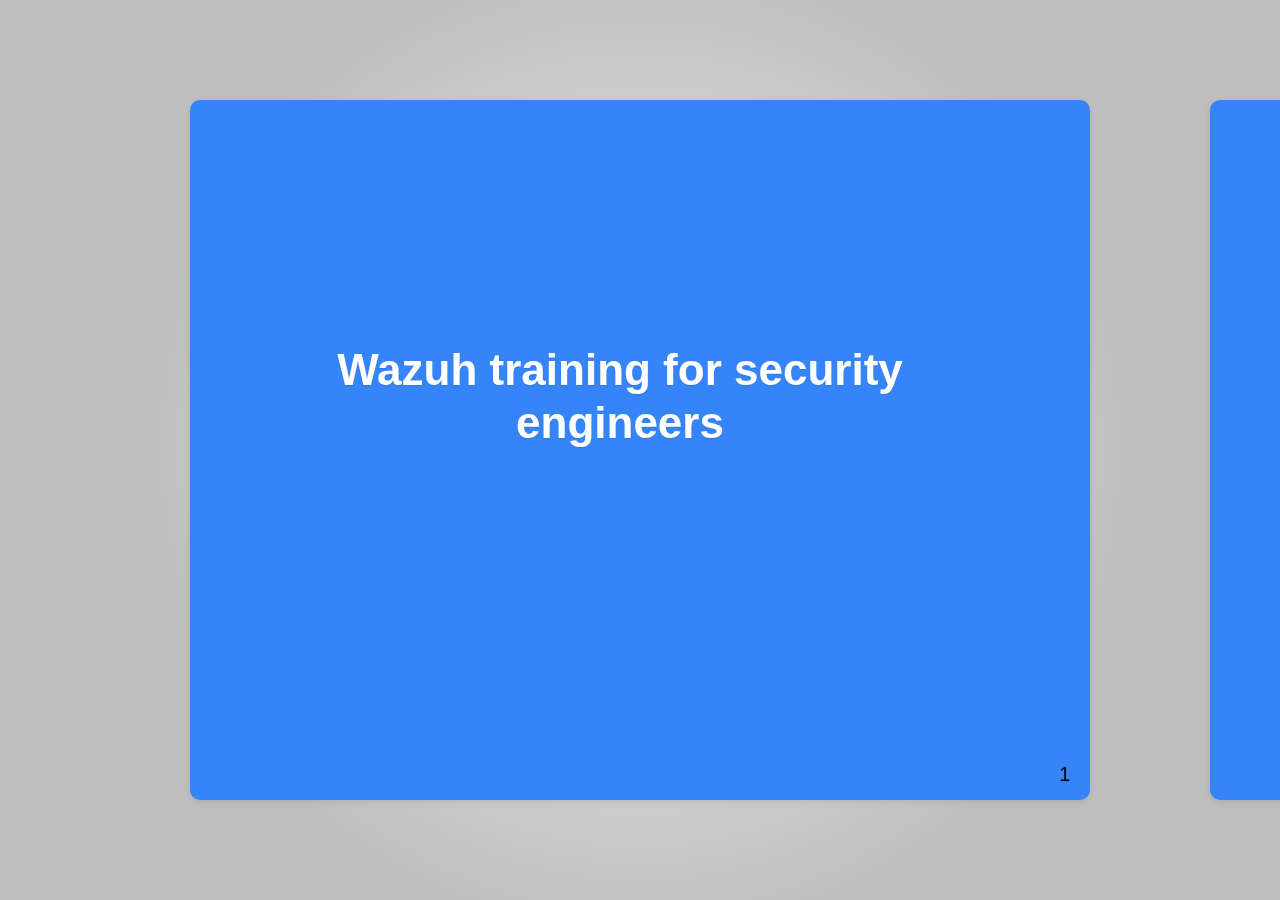
<file: slides/Deck2.html>
﻿<!DOCTYPE html>


<html>
  <head>
    <meta http-equiv="Content-Type" content="text/html; charset=utf-8">
    
    <title>Wazuh training for security engineers &mdash; Wazuh for Security Engineers  documentation</title>
    
    <link rel="stylesheet" href="_static/basic.css" type="text/css">
    <link rel="stylesheet" href="_static/styles.css" type="text/css">
    <link rel="stylesheet" href="_static/slides.css" type="text/css">
    <link rel="stylesheet" href="_static/pygments.css" type="text/css">
    
    <link rel="stylesheet" href="_static/css/style.css" type="text/css">
    
    
    
    
    <script type="text/javascript">
      var DOCUMENTATION_OPTIONS = {
        URL_ROOT:    './',
        VERSION:     '',
        COLLAPSE_INDEX: false,
        FILE_SUFFIX: '.html',
        HAS_SOURCE:  true
      };
    </script>
    <script type="text/javascript" src="_static/jquery.js"></script>
    <script type="text/javascript" src="_static/underscore.js"></script>
    <script type="text/javascript" src="_static/doctools.js"></script>
    <script type="text/javascript" src="_static/language_data.js"></script>
    <script type="text/javascript" src="_static/common.js"></script>
    
    <script type="text/javascript" src="_static/slides.js"></script>
    <script type="text/javascript" src="_static/sync.js"></script>
    <script type="text/javascript" src="_static/controller.js"></script>
    <script type="text/javascript" src="_static/init.js"></script>
    
    
    <link rel="index" title="Index" href="genindex.html">
    <link rel="search" title="Search" href="search.html">
    <link rel="top" title="Wazuh for Security Engineers  documentation" href="index.html">
    <link rel="next" title="Wazuh training for security engineers" href="Deck3.html">
    <link rel="prev" title="Wazuh training for security engineers" href="Deck1.html"> 
  </head>
  <body>

<section id="slide_container" class='slides layout-regular'>


  
<article class="slide level-1" id="wazuh-training-for-security-engineers">

<h1>Wazuh training for security engineers</h1>




<div class="slide-no">1</div>


</article>
<article class="slide level-1" id="wazuh-rules">

<h1>Wazuh Rules</h1>




<div class="slide-no">2</div>


</article>
<article class="slide level-2" id="wazuh-rules-1-2">

<h2>Wazuh Rules 1/2</h2>

<ul class="simple">
<li><dl class="first docutils">
<dt>Rule file locations:</dt><dd><ul>
<li><strong>/var/ossec/ruleset/rules/</strong> - Wazuh-maintained rules</li>
<li><strong>/var/ossec/etc/rules/</strong> - your custom rules</li>
</ul>
</dd>
</dl>
</li>
<li>With the field-parsing support of decoders, Wazuh rules analyze incoming events, and alert when appropriate.</li>
<li>Keep the IDs of your custom rules in the 100,000 to 119,999 range to avoid conflicts with the official Wazuh Ruleset.</li>
<li>Rule severity levels range between 0-15 (0 being ignored, 15 the highest)</li>
</ul>



<div class="slide-no">3</div>


</article>
<article class="slide level-2" id="wazuh-rules-2-2">

<h2>Wazuh Rules 2/2</h2>

<ul class="simple">
<li><dl class="first docutils">
<dt>Two types of rules:</dt><dd><ul>
<li><dl class="first docutils">
<dt><strong>Atomic Rules</strong> will match based on single events, without any correlation.</dt><dd><ul>
<li>Example: Authentication failure, alert on unique event.</li>
</ul>
</dd>
</dl>
</li>
<li><dl class="first docutils">
<dt><strong>Composite Rules</strong> are triggered by a sequence of events. Easily recognizable by the keywords:</dt><dd><ul>
<li><strong>frequency</strong> specifies how many times an event/pattern must occur before the rule fires</li>
<li><strong>timeframe</strong> options tells Wazuh how far back, in seconds, it should look for the events (within a period).</li>
</ul>
</dd>
</dl>
</li>
</ul>
</dd>
</dl>
</li>
</ul>



<div class="slide-no">4</div>


</article>
<article class="slide level-2" id="rule-severity-levels">

<h2>Rule Severity Levels</h2>

<table border="1" class="long-table docutils align-default">
<colgroup>
<col width="6%">
<col width="29%">
<col width="65%">
</colgroup>
<thead valign="bottom">
<tr class="row-odd"><th class="head">Level</th>
<th class="head">Title</th>
<th class="head">Examples</th>
</tr>
</thead>
<tbody valign="top">
<tr class="row-even"><td>0</td>
<td>Ignored</td>
<td>No action taken. Used to avoid false positives.</td>
</tr>
<tr class="row-odd"><td>2</td>
<td>Low priority notification</td>
<td>System notification with no security relevance.</td>
</tr>
<tr class="row-even"><td>3</td>
<td>Authorized events</td>
<td>Successful login attempts, firewall allow events, etc.</td>
</tr>
<tr class="row-odd"><td>4</td>
<td>System low priority error</td>
<td>Errors related to bad configurations or unused applications.</td>
</tr>
<tr class="row-even"><td>5</td>
<td>User generated error</td>
<td>Missed passwords, denied actions, etc.</td>
</tr>
<tr class="row-odd"><td>6</td>
<td>Low relevance attack</td>
<td>An attack that does not affect the system</td>
</tr>
<tr class="row-even"><td>7</td>
<td>“Bad word” matching</td>
<td>Events that have words like “bad”, “error”, etc.</td>
</tr>
<tr class="row-odd"><td>8</td>
<td>First time seen</td>
<td>First time an IDS event is fired or the first time an user logged in.</td>
</tr>
<tr class="row-even"><td>9</td>
<td>Error from invalid source</td>
<td>Attempts to login as an unknown user or from an invalid source.</td>
</tr>
<tr class="row-odd"><td>10</td>
<td>Multiple user errors</td>
<td>Multiple bad passwords, multiple failed logins, etc.</td>
</tr>
<tr class="row-even"><td>11</td>
<td>Integrity checking warning</td>
<td>Modification of binaries or the presence of rootkits.</td>
</tr>
<tr class="row-odd"><td>12</td>
<td>High relevance event</td>
<td>Error or warning messages from the system, kernel, etc.</td>
</tr>
<tr class="row-even"><td>13</td>
<td>Unusual error</td>
<td>Most of the times it matches a common attack pattern.</td>
</tr>
<tr class="row-odd"><td>14</td>
<td>High security event</td>
<td>Most of the times done with correlation and it indicates an attack.</td>
</tr>
<tr class="row-even"><td>15</td>
<td>Severe attack</td>
<td>No chances of false positives. Immediate attention is necessary.</td>
</tr>
</tbody>
</table>



<div class="slide-no">5</div>


</article>
<article class="slide level-2" id="atomic-rule-options">

<h2>Atomic Rule Options</h2>

<table border="1" class="long-table docutils align-default">
<colgroup>
<col width="11%">
<col width="29%">
<col width="60%">
</colgroup>
<thead valign="bottom">
<tr class="row-odd"><th class="head">Option</th>
<th class="head">Values</th>
<th class="head">Description</th>
</tr>
</thead>
<tbody valign="top">
<tr class="row-even"><td>rule</td>
<td>All below</td>
<td>Its starts a new rule and its defining options.</td>
</tr>
<tr class="row-odd"><td>match</td>
<td>Sregex <a class="reference external" href="https://documentation.wazuh.com/current/user-manual/ruleset/ruleset-xml-syntax/regex.html">regular expression</a></td>
<td>Matches anywhere on the log using simple SRegex.</td>
</tr>
<tr class="row-even"><td>regex</td>
<td>Any <a class="reference external" href="https://documentation.wazuh.com/current/user-manual/ruleset/ruleset-xml-syntax/regex.html">regular expression</a></td>
<td>Matches with the OS Regex syntax.</td>
</tr>
<tr class="row-odd"><td>decoded_as</td>
<td>Any decoder’s name</td>
<td>Matches logs decoded by a specific decoder.</td>
</tr>
<tr class="row-even"><td>field</td>
<td>Any <a class="reference external" href="https://documentation.wazuh.com/current/user-manual/ruleset/ruleset-xml-syntax/regex.html">regular expression</a></td>
<td>Matches a specific decoded field using Regex.</td>
</tr>
<tr class="row-odd"><td>srcip</td>
<td>Any IP address</td>
<td>Matches the value decoded as <code class="docutils literal notranslate"><span class="pre">srcip</span></code>.</td>
</tr>
<tr class="row-even"><td>dstip</td>
<td>Any IP address</td>
<td>Matches the value  decoded as <code class="docutils literal notranslate"><span class="pre">dstip</span></code>.</td>
</tr>
<tr class="row-odd"><td>user</td>
<td>Any <a class="reference external" href="https://documentation.wazuh.com/current/user-manual/ruleset/ruleset-xml-syntax/regex.html">regular expression</a></td>
<td>Matches a value decoded as <code class="docutils literal notranslate"><span class="pre">user</span></code>.</td>
</tr>
<tr class="row-even"><td>program_name</td>
<td>Any <a class="reference external" href="https://documentation.wazuh.com/current/user-manual/ruleset/ruleset-xml-syntax/regex.html">regular expression</a></td>
<td>Matches the value pre-decoded as <code class="docutils literal notranslate"><span class="pre">program_name</span></code>.</td>
</tr>
<tr class="row-odd"><td>hostname</td>
<td>Any <a class="reference external" href="https://documentation.wazuh.com/current/user-manual/ruleset/ruleset-xml-syntax/regex.html">regular expression</a></td>
<td>Matches the value pre-decoded as <code class="docutils literal notranslate"><span class="pre">hostname</span></code>.</td>
</tr>
<tr class="row-even"><td>time</td>
<td>Any time range</td>
<td>Matches if the event is seen within a specific time range.</td>
</tr>
<tr class="row-odd"><td>weekday</td>
<td>Monday - Sunday, weekends</td>
<td>Matches if the event was observed on certain weekdays.</td>
</tr>
<tr class="row-even"><td>list</td>
<td>Path to the CDB file</td>
<td>Performs a CDB lookup using an ossec list.</td>
</tr>
<tr class="row-odd"><td>options</td>
<td>alert_by_email, no_full_log, etc</td>
<td>Additional rule options that can be used.</td>
</tr>
<tr class="row-even"><td>check_diff</td>
<td>None</td>
<td>Determines when the output of a command changes.</td>
</tr>
<tr class="row-odd"><td>group</td>
<td>Any String</td>
<td>Add additional groups to the alert.</td>
</tr>
</tbody>
</table>



<div class="slide-no">6</div>


</article>
<article class="slide level-2" id="composite-rule-options">

<h2>Composite Rule Options</h2>

<table border="1" class="long-table docutils align-default">
<colgroup>
<col width="20%">
<col width="80%">
</colgroup>
<thead valign="bottom">
<tr class="row-odd"><th class="head">Option</th>
<th class="head">Description</th>
</tr>
</thead>
<tbody valign="top">
<tr class="row-even"><td>rule</td>
<td>For composite rules it will specify the <code class="docutils literal notranslate"><span class="pre">frequency</span></code>, <code class="docutils literal notranslate"><span class="pre">timeframe</span></code>, <code class="docutils literal notranslate"><span class="pre">ignore</span></code> properties</td>
</tr>
<tr class="row-odd"><td>if_matched_sid</td>
<td>Matches if events with an ID have been triggered in a period of time.</td>
</tr>
<tr class="row-even"><td>if_matched_group</td>
<td>Matches if events within a group have been triggered in a period of time.</td>
</tr>
<tr class="row-odd"><td>same_srcip</td>
<td>The decoded <code class="docutils literal notranslate"><span class="pre">srcip</span></code> must be the same.</td>
</tr>
<tr class="row-even"><td>different_srcip</td>
<td>The decoded <code class="docutils literal notranslate"><span class="pre">srcip</span></code> must be different.</td>
</tr>
<tr class="row-odd"><td>same_dstip</td>
<td>The decoded <code class="docutils literal notranslate"><span class="pre">dstip</span></code> must be the same.</td>
</tr>
<tr class="row-even"><td>different_dstip</td>
<td>The decoded <code class="docutils literal notranslate"><span class="pre">dstip</span></code> must be different.</td>
</tr>
<tr class="row-odd"><td>same_location</td>
<td>The <code class="docutils literal notranslate"><span class="pre">location</span></code> must be the same.</td>
</tr>
<tr class="row-even"><td>different_location</td>
<td>The <code class="docutils literal notranslate"><span class="pre">location</span></code> must be different.</td>
</tr>
<tr class="row-odd"><td>same_srcuser</td>
<td>The decoded <code class="docutils literal notranslate"><span class="pre">srcuser</span></code> must be the same.</td>
</tr>
<tr class="row-even"><td>different_srcuser</td>
<td>The decoded <code class="docutils literal notranslate"><span class="pre">srcuser</span></code> must be different.</td>
</tr>
<tr class="row-odd"><td>not_same_agent</td>
<td>The decoded <code class="docutils literal notranslate"><span class="pre">agent</span></code> must be different.</td>
</tr>
<tr class="row-even"><td>same_field</td>
<td>The decoded <code class="docutils literal notranslate"><span class="pre">field</span></code> must be the same as the previous ones.</td>
</tr>
<tr class="row-odd"><td>different_field</td>
<td>The decoded <code class="docutils literal notranslate"><span class="pre">field</span></code> must be different than the previous ones.</td>
</tr>
</tbody>
</table>



<div class="slide-no">7</div>


</article>
<article class="slide level-2" id="composite-rules-design-scope">

<h2>Composite rules design scope</h2>

<ul class="simple">
<li>The Wazuh analysis engine is optimized for high performance</li>
<li>Composite rules represent 7% of all stock Wazuh rules</li>
<li>These enable the manager to identify behavioural activity in short time frames</li>
<li>The correlation is only done per manager and for the most recent 8192 events</li>
<li>For broader correlation you may use:<ul>
<li>The indexer’s Alerting capability</li>
<li>Or other external integrations such as ElastAlert</li>
</ul>
</li>
</ul>



<div class="slide-no">8</div>


</article>
<article class="slide level-2" id="rule-example">

<h2>Rule Example</h2>

<ul class="simple">
<li>Example:</li>
</ul>
<div class="highlight-default notranslate"><div class="highlight"><pre><span></span><span class="o">&lt;</span><span class="n">rule</span> <span class="nb">id</span><span class="o">=</span><span class="s2">&quot;100102&quot;</span> <span class="n">level</span><span class="o">=</span><span class="s2">&quot;0&quot;</span><span class="o">&gt;</span>
        <span class="o">&lt;</span><span class="n">decoded_as</span><span class="o">&gt;</span><span class="n">fakeinc_custom</span><span class="o">&lt;/</span><span class="n">decoded_as</span><span class="o">&gt;</span>
        <span class="o">&lt;</span><span class="n">description</span><span class="o">&gt;</span><span class="n">Parent</span> <span class="n">rule</span> <span class="k">for</span> <span class="n">Fakeinc</span> <span class="n">custom</span><span class="o">&lt;/</span><span class="n">description</span><span class="o">&gt;</span>
<span class="o">&lt;/</span><span class="n">rule</span><span class="o">&gt;</span>
</pre></div>
</div>
<ul class="simple">
<li><dl class="first docutils">
<dt>We see:</dt><dd><ul>
<li>the unique Rule ID (100102)</li>
<li>the rule level 0 (making no alert)</li>
<li>a clear description on what the rule is intended</li>
</ul>
</dd>
</dl>
</li>
</ul>



<div class="slide-no">9</div>


</article>
<article class="slide level-2" id="lab-exercise">

<h2>Lab Exercise</h2>

<div class="admonition-definition admonition">
<p class="first admonition-title">Lab Exercise 3A: Modify an existing rule</p>
<table class="last docutils field-list" frame="void" rules="none">
<col class="field-name">
<col class="field-body">
<tbody valign="top">
<tr class="field-odd field"><th class="field-name">Lab Objective:</th><td class="field-body">Modify an existing rule by altering its level.</td>
</tr>
</tbody>
</table>
</div>
<p>sshd rule:</p>
<div class="highlight-default notranslate"><div class="highlight"><pre><span></span><span class="o">&lt;</span><span class="n">rule</span> <span class="nb">id</span><span class="o">=</span><span class="s2">&quot;5706&quot;</span> <span class="n">level</span><span class="o">=</span><span class="s2">&quot;6&quot;</span><span class="o">&gt;</span>
  <span class="o">&lt;</span><span class="n">if_sid</span><span class="o">&gt;</span><span class="mi">5700</span><span class="o">&lt;/</span><span class="n">if_sid</span><span class="o">&gt;</span>
  <span class="o">&lt;</span><span class="n">match</span><span class="o">&gt;</span><span class="n">Did</span> <span class="ow">not</span> <span class="n">receive</span> <span class="n">identification</span> <span class="n">string</span> <span class="n">from</span><span class="o">&lt;/</span><span class="n">match</span><span class="o">&gt;</span>
  <span class="o">&lt;</span><span class="n">description</span><span class="o">&gt;</span><span class="n">SSH</span> <span class="n">insecure</span> <span class="n">connection</span> <span class="n">attempt</span> <span class="p">(</span><span class="n">scan</span><span class="p">)</span><span class="o">.&lt;/</span><span class="n">description</span><span class="o">&gt;</span>
  <span class="o">&lt;</span><span class="n">group</span><span class="o">&gt;</span><span class="n">recon</span><span class="p">,</span><span class="n">pci_dss_11</span><span class="mf">.4</span><span class="p">,</span><span class="o">&lt;/</span><span class="n">group</span><span class="o">&gt;</span>
<span class="o">&lt;/</span><span class="n">rule</span><span class="o">&gt;</span>
</pre></div>
</div>



<div class="slide-no">10</div>


</article>
<article class="slide level-1" id="wazuh-decoders">

<h1>Wazuh Decoders</h1>




<div class="slide-no">11</div>


</article>
<article class="slide level-2" id="id1">

<h2>Wazuh Decoders</h2>

<div class="admonition-definition admonition">
<p class="first admonition-title">Definition</p>
<p class="last">Decoders are designed to extract any relevant data received from events</p>
</div>
<ul class="simple">
<li><dl class="first docutils">
<dt>Decoding of an event is done in two phases:</dt><dd><ul>
<li><strong>Predecoding:</strong> extracts just static information from well-known log header fields (like the program name from the syslog header) in order to guide Wazuh to the correct decoder family.</li>
<li><strong>Decoding:</strong> extracts application-specific field values from the event,like IP address or usernames.</li>
</ul>
</dd>
</dl>
</li>
</ul>
<p>Wazuh rules commonly use matching criteria that refers to one or more specific fields extracted by decoders, rather that matching for patterns across whole events.  This makes them more accurate.</p>



<div class="slide-no">12</div>


</article>
<article class="slide level-2" id="decoder-example">

<h2>Decoder Example</h2>

<blockquote>
<div><table class="docutils field-list" frame="void" rules="none">
<col class="field-name">
<col class="field-body">
<tbody valign="top">
<tr class="field-odd field"><th class="field-name">Log Sample:</th><td class="field-body">Mar 17 13:00:01 linux_server syslogd: stopped</td>
</tr>
</tbody>
</table>
</div></blockquote>
<div class="admonition-definition admonition">
<p class="first admonition-title">Predecoded event</p>
<blockquote class="last">
<div><table border="1" class="long-table docutils align-default">
<colgroup>
<col width="44%">
<col width="56%">
</colgroup>
<thead valign="bottom">
<tr class="row-odd"><th class="head">Field</th>
<th class="head">Description</th>
</tr>
</thead>
<tbody valign="top">
<tr class="row-even"><td>hostname</td>
<td>linux_server</td>
</tr>
<tr class="row-odd"><td>program_name</td>
<td>syslogd</td>
</tr>
<tr class="row-even"><td>time/date</td>
<td>Mar 17 13:00:01</td>
</tr>
<tr class="row-odd"><td>log</td>
<td>stopped</td>
</tr>
</tbody>
</table>
</div></blockquote>
</div>



<div class="slide-no">13</div>


</article>
<article class="slide level-2" id="decoder-options">

<h2>Decoder Options</h2>

<table border="1" class="long-table docutils align-default">
<colgroup>
<col width="20%">
<col width="80%">
</colgroup>
<thead valign="bottom">
<tr class="row-odd"><th class="head">Option</th>
<th class="head">Description</th>
</tr>
</thead>
<tbody valign="top">
<tr class="row-even"><td>decoder</td>
<td>This attribute defines the decoder.</td>
</tr>
<tr class="row-odd"><td>parent</td>
<td>Decoder will be considered if the decoder specified here is matched.</td>
</tr>
<tr class="row-even"><td>program_name</td>
<td>Decoder will be considered if this is the predecoded value for program_name.</td>
</tr>
<tr class="row-odd"><td>prematch</td>
<td>It will look for a match in the log. In case it does, the decoder will be used.</td>
</tr>
<tr class="row-even"><td>regex</td>
<td>The decoder will use this option to find fields of interest and extract them.</td>
</tr>
<tr class="row-odd"><td>order</td>
<td>The values that regex will extract will be stored in these groups.</td>
</tr>
<tr class="row-even"><td>fts</td>
<td>Flags a field to keep track of the first time a value is seen.</td>
</tr>
<tr class="row-odd"><td>ftscomment</td>
<td>Adds a comment to fts.</td>
</tr>
<tr class="row-even"><td>plugin_decoder</td>
<td>Specifies a built-in plugin to be used</td>
</tr>
<tr class="row-odd"><td>use_own_name</td>
<td>Only for child decoders.</td>
</tr>
<tr class="row-even"><td>json_null_field</td>
<td>Adds the option of deciding how a null value from a JSON will be stored.</td>
</tr>
<tr class="row-odd"><td>json_array_structure</td>
<td>Adds the option of deciding how an array structure from a JSON will be stored.</td>
</tr>
<tr class="row-even"><td>accumulate</td>
<td>It allows tracking events over multiple log messages.</td>
</tr>
<tr class="row-odd"><td>var</td>
<td>Defines variables that can be reused inside the same file.</td>
</tr>
</tbody>
</table>



<div class="slide-no">14</div>


</article>
<article class="slide level-2" id="regular-expressions-in-wazuh">

<h2>Regular Expressions in Wazuh</h2>

<ul class="simple">
<li>Most &lt;prematch&gt; and &lt;regex&gt; criteria in stock Wazuh decoders use a simple high-performance regex expression format that involves elements like these</li>
</ul>
<div class="literal-block-wrapper docutils container" id="id10">
<div class="code-block-caption"><span class="caption-text">RegEx</span></div>
<div class="highlight-none notranslate"><div class="highlight"><pre><span></span>\w -&gt; A-Z, a-z, 0-9, &#39;-&#39;, &#39;@&#39;, &#39;_&#39; characters
\d -&gt; 0-9 characters
\s -&gt; Spaces &quot; &quot;
\t -&gt; Tabs
\p -&gt; ()*+,-.:;&lt;=&gt;?[]!&quot;&#39;#$%&amp;|{}
\W -&gt; Anything not w
\D -&gt; Anything not d
\S -&gt; Anything not s
\. -&gt; Anything
</pre></div>
</div>
</div>
<ul class="simple">
<li>Starting with Wazuh 4.1.0, you can optionally use full PCRE2 expressions by specifying &lt;prematch type=”pcre2”&gt; and &lt;regex type=”pcre2”&gt;.  For details on using the old and new Wazuh regex expression formats, see: <a class="reference external" href="https://documentation.wazuh.com/current/user-manual/ruleset/ruleset-xml-syntax/regex.html">Documentation</a></li>
</ul>



<div class="slide-no">15</div>


</article>
<article class="slide level-2" id="simple-decoder-example">

<h2>Simple decoder example</h2>

<p>Let’s write a simple decoder for this log event:</p>
<p>Example of a simple log event:</p>
<blockquote>
<div><div class="highlight-default notranslate"><div class="highlight"><pre><span></span><span class="mi">2016</span><span class="o">-</span><span class="mi">04</span><span class="o">-</span><span class="mi">29</span><span class="n">T10</span><span class="p">:</span><span class="mi">01</span><span class="p">:</span><span class="mf">04.600374</span><span class="o">-</span><span class="mi">04</span><span class="p">:</span><span class="mi">00</span> <span class="n">manager</span> <span class="n">myprogram</span><span class="p">[</span><span class="mi">9123</span><span class="p">]:</span> <span class="n">test</span> <span class="n">connection</span>
<span class="kn">from</span> <span class="mf">192.168.1.1</span> <span class="n">via</span> <span class="n">test</span><span class="o">-</span><span class="n">protocol1</span>
</pre></div>
</div>
</div></blockquote>
<p>Example of our new decoder:</p>
<blockquote>
<div><div class="highlight-default notranslate"><div class="highlight"><pre><span></span><span class="o">&lt;</span><span class="n">decoder</span> <span class="n">name</span><span class="o">=</span><span class="s2">&quot;myprogram&quot;</span><span class="o">&gt;</span>
  <span class="o">&lt;</span><span class="n">program_name</span><span class="o">&gt;</span><span class="n">myprogram</span><span class="o">&lt;/</span><span class="n">program_name</span><span class="o">&gt;</span>
<span class="o">&lt;/</span><span class="n">decoder</span><span class="o">&gt;</span>
</pre></div>
</div>
</div></blockquote>



<div class="slide-no">16</div>


</article>
<article class="slide level-2" id="child-decoder">

<h2>Child Decoder</h2>

<p>Example of our Child decoder:</p>
<blockquote>
<div><div class="highlight-default notranslate"><div class="highlight"><pre><span></span>&lt;decoder name=&quot;myprogram-test-connection&quot;&gt;
  &lt;parent&gt;myprogram&lt;/parent&gt;
  &lt;prematch&gt;^test connection &lt;/prematch&gt;
  &lt;regex offset=&quot;after_prematch&quot;&gt;^from (\S+) via (\S+)$&lt;/regex&gt;
  &lt;order&gt;srcip, protocol&lt;/order&gt;
&lt;/decoder&gt;
</pre></div>
</div>
</div></blockquote>
<p>We’re referencing the decoder from before “myprogram” and adding new parameters to extract the SRC IP address and the protocol field.</p>
<p>Let’s see how Wazuh picks this up …</p>



<div class="slide-no">17</div>


</article>
<article class="slide level-2" id="running-it-through-wazuh-logtest">

<h2>Running it through wazuh-logtest</h2>

<ul class="simple">
<li>Pre-Decoding</li>
</ul>
<div class="highlight-default notranslate"><div class="highlight"><pre><span></span><span class="o">-</span> <span class="n">Full_event</span><span class="p">:</span> <span class="s1">&#39;2017-09-02T10:01:04.600374-04:00 manager myprogram[9123]: test connection</span>
  <span class="kn">from</span> <span class="mf">192.168.1.1</span> <span class="n">via</span> <span class="n">test</span><span class="o">-</span><span class="n">protocol1</span><span class="s1">&#39;</span>

<span class="o">-</span> <span class="n">hostname</span><span class="p">:</span> <span class="s1">&#39;manager&#39;</span>

<span class="o">-</span> <span class="n">program_name</span><span class="p">:</span> <span class="s1">&#39;myprogram&#39;</span>

<span class="o">-</span> <span class="n">log</span><span class="p">:</span> <span class="s1">&#39;test connection from 192.168.1.1 via test-protocol1&#39;</span>
</pre></div>
</div>
<ul class="simple">
<li>Decoding</li>
</ul>
<div class="highlight-default notranslate"><div class="highlight"><pre><span></span><span class="o">-</span> <span class="n">decoder</span><span class="p">:</span>  <span class="s1">&#39;myprogram&#39;</span>

<span class="o">-</span> <span class="n">srcip</span><span class="p">:</span> <span class="s1">&#39;192.168.1.1&#39;</span>

<span class="o">-</span> <span class="n">protocol</span><span class="p">:</span> <span class="s1">&#39;test-protocol1&#39;</span>
</pre></div>
</div>



<div class="slide-no">18</div>


</article>
<article class="slide level-2" id="lab-exercise-set">

<h2>Lab Exercise Set</h2>

<div class="admonition-definition admonition">
<p class="first admonition-title">Lab Exercise 3B: Write a custom decoder</p>
<table class="last docutils field-list" frame="void" rules="none">
<col class="field-name">
<col class="field-body">
<tbody valign="top">
<tr class="field-odd field"><th class="field-name">Lab Objective:</th><td class="field-body">Write a custom decoder that extracts the result, username and source IP address from the following log message.</td>
</tr>
</tbody>
</table>
</div>
<div class="highlight-default notranslate"><div class="highlight"><pre><span></span><span class="n">Dec</span>  <span class="mi">4</span> <span class="mi">17</span><span class="p">:</span><span class="mi">07</span><span class="p">:</span><span class="mi">01</span> <span class="n">myserver</span> <span class="n">Fakeinc</span><span class="p">:</span> <span class="n">Accepted</span> <span class="n">password</span> <span class="k">for</span> <span class="n">user</span> <span class="n">test2</span><span class="p">,</span> <span class="n">IP</span><span class="p">:</span> <span class="mf">1.2.3.4</span>
</pre></div>
</div>
<div class="admonition-definition admonition">
<p class="first admonition-title">Lab Exercise 3C: Write a custom rule family</p>
<table class="last docutils field-list" frame="void" rules="none">
<col class="field-name">
<col class="field-body">
<tbody valign="top">
<tr class="field-odd field"><th class="field-name">Lab Objective:</th><td class="field-body">Write custom rules that classify the following log messages.  Assign the appropriate alert levels according to the previously presented “Rule Severity Levels” table.</td>
</tr>
</tbody>
</table>
</div>
<div class="highlight-default notranslate"><div class="highlight"><pre><span></span><span class="n">Dec</span>  <span class="mi">4</span> <span class="mi">17</span><span class="p">:</span><span class="mi">07</span><span class="p">:</span><span class="mi">01</span> <span class="n">myserver</span> <span class="n">Fakeinc</span><span class="p">:</span> <span class="n">Accepted</span> <span class="n">password</span> <span class="k">for</span> <span class="n">user</span> <span class="n">test2</span><span class="p">,</span> <span class="n">IP</span><span class="p">:</span> <span class="mf">1.2.3.4</span>
<span class="n">Dec</span>  <span class="mi">4</span> <span class="mi">17</span><span class="p">:</span><span class="mi">07</span><span class="p">:</span><span class="mi">01</span> <span class="n">myserver</span> <span class="n">Fakeinc</span><span class="p">:</span> <span class="n">Failed</span> <span class="n">password</span> <span class="k">for</span> <span class="n">user</span> <span class="n">test</span><span class="p">,</span> <span class="n">IP</span><span class="p">:</span> <span class="mf">1.2.3.4</span>
<span class="n">Dec</span>  <span class="mi">4</span> <span class="mi">17</span><span class="p">:</span><span class="mi">07</span><span class="p">:</span><span class="mi">01</span> <span class="n">myserver</span> <span class="n">Fakeinc</span><span class="p">:</span> <span class="n">Application</span> <span class="ow">is</span> <span class="n">shutting</span> <span class="n">down</span><span class="p">:</span> <span class="n">Internal</span> <span class="n">error</span>
<span class="n">Dec</span>  <span class="mi">4</span> <span class="mi">17</span><span class="p">:</span><span class="mi">07</span><span class="p">:</span><span class="mi">01</span> <span class="n">myserver</span> <span class="n">Fakeinc</span><span class="p">:</span> <span class="n">DEBUG</span><span class="p">:</span> <span class="n">Received</span> <span class="n">OK</span><span class="o">.</span>
</pre></div>
</div>



<div class="slide-no">19</div>


</article>
<article class="slide level-2" id="lab-exercise-set-continued">

<h2>Lab Exercise Set (continued)</h2>

<div class="admonition-definition admonition">
<p class="first admonition-title">Lab Exercise 3D: Write a more advanced custom rule</p>
<table class="last docutils field-list" frame="void" rules="none">
<col class="field-name">
<col class="field-body">
<tbody valign="top">
<tr class="field-odd field"><th class="field-name">Lab Objective:</th><td class="field-body">Write a custom rule that alerts when a specific user logs into a specific server during a specific time window. Base this rule on an existing SSHD rule.</td>
</tr>
</tbody>
</table>
</div>



<div class="slide-no">20</div>


</article>
<article class="slide level-1" id="wazuh-dynamic-decoders">

<h1>Wazuh Dynamic Decoders</h1>




<div class="slide-no">21</div>


</article>
<article class="slide level-2" id="windows-eventchannel-dynamic-decoder">

<h2>Windows Eventchannel Dynamic Decoder</h2>

<ul class="simple">
<li>Wazuh Windows Agent collects Eventchannel events with the full Windows Event Schema</li>
<li>Logged events will have all the fields of this schema without needing decoders</li>
<li>Default Windows rules include the <strong>no_full_log</strong> option since all fields are already parsed</li>
<li>The Ruleset Test or wazuh-logtest capabilities don’t natively parse these events</li>
<li>A few workarounds exist to test Eventchannel rules</li>
</ul>



<div class="slide-no">22</div>


</article>
<article class="slide level-2" id="json-dynamic-decoder">

<h2>JSON Dynamic Decoder</h2>

<ul class="simple">
<li><dl class="first docutils">
<dt>In addition to analyzing flat file text logs and Windows event channel logs, Wazuh Manager can also take JSON-formatted logs as input</dt><dd><ul>
<li>If an application can write its logs as JSON records in the first place, then we do not need separate static decoders for them.</li>
<li>Wazuh can consume JSON log records, using the fields already named in the records in rule criteria, and passing them along for viewing in Wazuh dashboard</li>
<li>Snort and Suricata IDS engines can write alerts to .json files.</li>
<li>Most log data Wazuh can pull from cloud providers is in JSON format.</li>
</ul>
</dd>
</dl>
</li>
</ul>



<div class="slide-no">23</div>


</article>
<article class="slide level-2" id="id2">

<h2>Lab Exercise</h2>

<div class="admonition-definition admonition">
<p class="first admonition-title">Lab Exercise 3E: Integrate Suricata</p>
<table class="last docutils field-list" frame="void" rules="none">
<col class="field-name">
<col class="field-body">
<tbody valign="top">
<tr class="field-odd field"><th class="field-name">Lab Objective:</th><td class="field-body">Deploy Suricata on an agent, configure it to write JSON, and Wazuh to collect the logs so it may dynamically decode them.</td>
</tr>
</tbody>
</table>
</div>



<div class="slide-no">24</div>


</article>
<article class="slide level-1" id="the-wazuh-ruleset">

<h1>The Wazuh Ruleset</h1>




<div class="slide-no">25</div>


</article>
<article class="slide level-2" id="what-does-it-consist-of">

<h2>What does it consist of?</h2>

<p>There are three categories of items that together make up the full ruleset that the Wazuh manager uses to analyse log events.</p>
<ul>
<li><p class="first">Decoders:</p>
<blockquote>
<div><ul class="simple">
<li>Stock decoder files in /var/ossec/ruleset/decoders/</li>
<li>Local decoder files in /var/ossec/etc/decoders/</li>
<li>Decoders are grouped in files by family with parent/child relationships, and are identified by decoder name.</li>
</ul>
</div></blockquote>
</li>
</ul>



<div class="slide-no">26</div>


</article>
<article class="slide level-2" id="id3">

<h2>What does it consist of?</h2>

<ul>
<li><p class="first">Rules:</p>
<blockquote>
<div><ul class="simple">
<li>Stock rule families are in /var/ossec/ruleset/rules/</li>
<li>Local rule families are in /var/ossec/etc/rules/</li>
<li>Rules are grouped in files by family with parent/child relationships, and are uniquely identified by rule id #.</li>
</ul>
</div></blockquote>
</li>
<li><p class="first">Lists:</p>
<blockquote>
<div><ul class="simple">
<li>Dynamic lists are referenced by various rules as matching criteria</li>
<li>Stock and local lists in individual files in /var/ossec/etc/lists/</li>
</ul>
</div></blockquote>
</li>
</ul>



<div class="slide-no">27</div>


</article>
<article class="slide level-2" id="the-ruleset-in-the-managers-ossec-conf">

<h2>The ruleset in the Manager’s ossec.conf</h2>

<p>This section of <strong>ossec.conf</strong> on the Wazuh manager identifies the various sources making up your full ruleset, with the locations always relative to the <strong>/var/ossec/</strong> directory.</p>
<div class="highlight-default notranslate"><div class="highlight"><pre><span></span>&lt;ruleset&gt;
  &lt;!-- Default ruleset --&gt;
  &lt;decoder_dir&gt;ruleset/decoders&lt;/decoder_dir&gt;
  &lt;rule_dir&gt;ruleset/rules&lt;/rule_dir&gt;
  &lt;rule_exclude&gt;0215-policy_rules.xml&lt;/rule_exclude&gt;
  &lt;list&gt;etc/lists/audit-keys&lt;/list&gt;
  &lt;list&gt;etc/lists/amazon/aws-eventnames&lt;/list&gt;
  &lt;list&gt;etc/lists/security-eventchannel&lt;/list&gt;
  &lt;!-- User-defined ruleset --&gt;
  &lt;decoder_dir&gt;etc/decoders&lt;/decoder_dir&gt;
  &lt;rule_dir&gt;etc/rules&lt;/rule_dir&gt;
&lt;/ruleset&gt;
</pre></div>
</div>



<div class="slide-no">28</div>


</article>
<article class="slide level-2" id="the-stock-wazuh-ruleset">

<h2>The Stock Wazuh Ruleset</h2>

<ul class="simple">
<li><dl class="first docutils">
<dt>Wazuh continues to improve and expand their stock ruleset, and you can track or contribute changes/additions on Github:</dt><dd><ul>
<li><a class="reference external" href="https://github.com/wazuh/wazuh/tree/master/ruleset">github.com/wazuh/wazuh/tree/master/ruleset</a></li>
</ul>
</dd>
</dl>
</li>
<li><dl class="first docutils">
<dt>Rule families for many types of log sources are included:</dt><dd><ul>
<li><a class="reference external" href="../resources/Wazuh_Ruleset.pdf">www.wazuh.com/resources/Wazuh_Ruleset.pdf</a></li>
</ul>
</dd>
</dl>
</li>
<li><dl class="first docutils">
<dt>Wazuh maintains compliance mappings in the stock rules, corresponding to PCI DSS, GDPR, and many other regulatory compliance standards:</dt><dd><ul>
<li><a class="reference external" href="https://documentation.wazuh.com/current/compliance.html">documentation.wazuh.com/current/compliance.html</a></li>
<li><a class="reference external" href="../resources/PCI_Tagging.pdf">www.wazuh.com/resources/PCI_Tagging.pdf</a></li>
<li><a class="reference external" href="../resources/Wazuh_GDPR_White_Paper.pdf">wazuh.com/resources/Wazuh_GDPR_White_Paper.pdf</a></li>
</ul>
</dd>
</dl>
</li>
</ul>



<div class="slide-no">29</div>


</article>
<article class="slide level-2" id="updating-the-stock-wazuh-ruleset">

<h2>Updating the Stock Wazuh Ruleset</h2>

<ul class="simple">
<li>The Wazuh stock ruleset is upgraded when the manager is upgraded.</li>
<li>Future ruleset content may be downloaded and added as custom rules and decoders.</li>
<li>Be careful:<ul>
<li>Some syntax of future versions may not be understood by an older manager.</li>
<li>After upgrading, you must remove the custom rules to avoid duplicate content.</li>
</ul>
</li>
</ul>
<p>Wazuh encourages everyone to contribute new rules &amp; decoders to the Wazuh GitHub repo!</p>



<div class="slide-no">30</div>


</article>
<article class="slide level-2" id="ruleset-propagation-across-manager-cluster">

<h2>Ruleset propagation across manager cluster</h2>

<ul class="simple">
<li><dl class="first docutils">
<dt><strong>Rules and Decoders</strong></dt><dd><ul>
<li>The stock decoders, rules, and lists are separately updated on each manager, and are not propagated from the Wazuh master node manager to worker node managers.</li>
<li>Local decoder and rules files under are propagated from the master node manager to worker node managers.</li>
</ul>
</dd>
</dl>
</li>
<li><dl class="first docutils">
<dt><strong>Lists</strong></dt><dd><ul>
<li>All list files (stock or local) in /var/ossec/etc/lists/ are propagated from the master node manager to worker node managers.</li>
</ul>
</dd>
</dl>
</li>
<li><dl class="first docutils">
<dt><strong>Manager restart requirement</strong></dt><dd><ul>
<li>Though local rules/decoders, and all lists are rapidly propagated across the cluster, managers do not automatically reload the newly changed ruleset files.</li>
</ul>
</dd>
</dl>
</li>
</ul>



<div class="slide-no">31</div>


</article>
<article class="slide level-2" id="traversing-the-ruleset">

<h2>Traversing the Ruleset</h2>

<ul class="simple">
<li>How the ruleset is traversed during the analysis of an event or set of similar events.</li>
</ul>
<a class="custom-width reference internal image-reference" href="_images/traversing.svg"><img alt="_images/traversing.svg" class="custom-width align-center" src="_images/traversing.svg" width="100%"></a>



<div class="slide-no">32</div>


</article>
<article class="slide level-2" id="id4">

<h2>Lab Exercise</h2>

<div class="admonition-definition admonition">
<p class="first admonition-title">Lab Exercise 4A: Filebeat pipeline enhancement</p>
<table class="last docutils field-list" frame="void" rules="none">
<col class="field-name">
<col class="field-body">
<tbody valign="top">
<tr class="field-odd field"><th class="field-name">Lab Objective:</th><td class="field-body">Make several enhancements to the pipeline controlled by the Wazuh Filebeat module, and explore their impact on Suricata IDS events and other events with extracted IP address fields.</td>
</tr>
</tbody>
</table>
</div>



<div class="slide-no">33</div>


</article>
<article class="slide level-1" id="file-integrity-monitoring">

<h1>File Integrity Monitoring</h1>




<div class="slide-no">34</div>


</article>
<article class="slide level-2" id="file-integrity-monitoring-fim">

<h2>File Integrity Monitoring (FIM)</h2>

<p>What does FIM do?</p>
<p>FIM periodically calculates and records the unique cryptographic checksum and other attributes of specified files, and alerts when such files have been modified.</p>
<ul class="simple">
<li>In Wazuh, syscheck performs FIM</li>
<li>FIM is a key requirement for PCI DSS (Req. 11.5)</li>
<li>In addition to checksums, syscheck also watches for changes to file ownership, size, POSIX file permissions, and Windows ACLs.</li>
</ul>



<div class="slide-no">35</div>


</article>
<article class="slide level-2" id="id5">

<h2>File Integrity Monitoring (FIM)</h2>

<ol class="arabic simple">
<li>The Wazuh agent scans security relevant areas of the file system</li>
<li>Checksums and other attibutes are stored locally if they didn’t previously exist</li>
<li>Attributes of previously seen objects are compared</li>
<li>If there is any difference a FIM event is sent to the Wazuh Manager</li>
</ol>
<ul class="simple">
<li>Locally stored information is synchronized with the manager for Inventory purposes</li>
<li>A copy of monitored text files can be mantained to provide diff output with events<ul>
<li>This is limited by default to 50MB per file and 1GB in total</li>
</ul>
</li>
</ul>



<div class="slide-no">36</div>


</article>
<article class="slide level-2" id="wazuh-syscheck-options-for-fim">

<h2>Wazuh Syscheck options for FIM</h2>

<p>Wazuh Syscheck options</p>
<div class="highlight-default notranslate"><div class="highlight"><pre><span></span><span class="o">&lt;</span><span class="n">syscheck</span><span class="o">&gt;</span>
        <span class="o">&lt;</span><span class="n">frequency</span><span class="o">&gt;</span><span class="mi">21600</span><span class="o">&lt;/</span><span class="n">frequency</span><span class="o">&gt;</span>
        <span class="o">&lt;</span><span class="n">directories</span> <span class="n">realtime</span><span class="o">=</span><span class="s2">&quot;yes&quot;</span> <span class="n">check_all</span><span class="o">=</span><span class="s2">&quot;yes&quot;</span><span class="o">&gt;/</span><span class="n">usr</span><span class="o">/</span><span class="nb">bin</span><span class="p">,</span><span class="o">/</span><span class="n">usr</span><span class="o">/</span><span class="n">sbin</span><span class="o">&lt;/</span><span class="n">directories</span><span class="o">&gt;</span>
        <span class="o">&lt;</span><span class="n">directories</span> <span class="n">whodata</span><span class="o">=</span><span class="s2">&quot;yes&quot;</span> <span class="n">check_all</span><span class="o">=</span><span class="s2">&quot;yes&quot;</span><span class="o">&gt;/</span><span class="n">etc</span><span class="p">,</span><span class="o">/</span><span class="nb">bin</span><span class="p">,</span><span class="o">/</span><span class="n">sbin</span><span class="o">&lt;/</span><span class="n">directories</span><span class="o">&gt;</span>
 <span class="o">&lt;/</span><span class="n">syscheck</span><span class="o">&gt;</span>
</pre></div>
</div>
<ul class="simple">
<li><strong>frequency</strong> sets the frequency of a syscheck run, measured in seconds.</li>
<li><strong>realtime</strong>  enables the realtime/continuous monitoring on Linux/Windows systems.</li>
<li><strong>check_all</strong>  checks the md5/sha1/sha256 hashes, the file size, the owner and group and permission of files.</li>
<li><strong>report_changes</strong>  includes a diff report of changes to text files.</li>
<li><strong>whodata</strong>  report on user and process that actually performed a file change.  This uses its own special realtime engine so when whodata is enabled, realtime does not need to be.</li>
</ul>



<div class="slide-no">37</div>


</article>
<article class="slide level-2" id="id6">

<h2>Lab Exercise</h2>

<div class="admonition-definition admonition">
<p class="first admonition-title">Lab Exercise 4B: Set up and test syscheck</p>
<table class="last docutils field-list" frame="void" rules="none">
<col class="field-name">
<col class="field-body">
<tbody valign="top">
<tr class="field-odd field"><th class="field-name">Lab Objective:</th><td class="field-body">Configure syscheck to do periodic scans and realtime monitoring.  Generate various file change events and observe the resulting alerts.</td>
</tr>
</tbody>
</table>
</div>



<div class="slide-no">38</div>


</article>
<article class="slide level-2" id="notes-on-fim-scheduled-scans-after-agent-restart">

<h2>Notes on FIM scheduled scans after agent restart</h2>

<ul class="simple">
<li>FIM scans are performed every 12 hours by default</li>
<li>FIM database is discarded at agent restart</li>
<li>Changes that ocurred after a scan and before restart are not reported</li>
<li>This is a design choice to reduce the amount of alerts during system upgrades</li>
<li>Using <strong>realtime</strong> or <strong>whodata</strong> will provide guaranteed visibility</li>
</ul>



<div class="slide-no">39</div>


</article>
<article class="slide level-1" id="vulnerability-detection">

<h1>Vulnerability Detection</h1>




<div class="slide-no">40</div>


</article>
<article class="slide level-2" id="vulnerability-detector">

<h2>Vulnerability Detector</h2>

<ul class="simple">
<li>Common Vulnerabilities and Exposures (CVE) database</li>
<li>&gt; 100.000 Known CVEs exist</li>
<li>&gt; 1000 CVEs are published monthly</li>
<li>Wazuh’s Syscollector gathers all necessary information</li>
<li>The manager keeps an up-to-date DB updated from NIST and vendor specific feeds</li>
<li>Specialized alerts and visualizations</li>
</ul>



<div class="slide-no">41</div>


</article>
<article class="slide level-2" id="id7">

<h2>Lab Exercise</h2>

<div class="admonition-definition admonition">
<p class="first admonition-title">Lab Exercise 4C: Scan for vulnerable software</p>
<table class="last docutils field-list" frame="void" rules="none">
<col class="field-name">
<col class="field-body">
<tbody valign="top">
<tr class="field-odd field"><th class="field-name">Lab Objective:</th><td class="field-body">Use syscollector and vulnerability-detector to find known vulnerable versions of software on agents and the manager.</td>
</tr>
</tbody>
</table>
</div>



<div class="slide-no">42</div>


</article>
<article class="slide level-1" id="rootkit-detection">

<h1>Rootkit Detection</h1>




<div class="slide-no">43</div>


</article>
<article class="slide level-2" id="what-is-a-rootkit">

<h2>What is a rootkit?</h2>

<div class="admonition-definition admonition">
<p class="first admonition-title">Definition</p>
<p>A rootkit is a program that can hide itself as well as running processes, file or network connections from the host where it’s running.</p>
<p class="last">It can change access rights of files and directories.</p>
</div>
<ul class="simple">
<li>aim:  to run “incognito” in the background for as long as possible so that an intruder has access to the system.</li>
</ul>



<div class="slide-no">44</div>


</article>
<article class="slide level-2" id="id8">

<h2>What is a rootkit?</h2>

<p>Two kinds of rootkits:</p>
<blockquote>
<div><ul class="simple">
<li><strong>User-mode (user level) rootkit:</strong> covertly replaces common UNIX binaries or libraries with infected versions to hide its existence and to gain root privileges if needed.</li>
<li><strong>Kernel-mode (system level) rootkit:</strong> modifies or replaces the kernel.</li>
</ul>
</div></blockquote>



<div class="slide-no">45</div>


</article>
<article class="slide level-1" id="how-to-detect-a-rootkit-with-wazuh">

<h1>How to detect a Rootkit with Wazuh?</h1>




<div class="slide-no">46</div>


</article>
<article class="slide level-2" id="how-can-we-detect-them">

<h2>How can we detect them?</h2>

<ul class="simple">
<li><strong>Syscheck Module:</strong> Wazuh FIM monitors changes of files such as binaries a userlevel root kit might replace.</li>
<li><strong>Rootcheck Module:</strong> Wazuh scans for inconsistent reporting across system calls about processes, sockets, files, etc…</li>
</ul>



<div class="slide-no">47</div>


</article>
<article class="slide level-2" id="detection-of-kernel-level-rootkits">

<h2>Detection of kernel-level rootkits</h2>

<img alt="_images/detectionrootkits.svg" src="_images/detectionrootkits.svg"><p>The rootcheck module looks for possible intercepted system calls that may be hiding files and processes.</p>



<div class="slide-no">48</div>


</article>
<article class="slide level-2" id="id9">

<h2>Lab Exercise</h2>

<div class="admonition-definition admonition">
<p class="first admonition-title">Lab Exercise 4D: Rootkit Detection</p>
<table class="last docutils field-list" frame="void" rules="none">
<col class="field-name">
<col class="field-body">
<tbody valign="top">
<tr class="field-odd field"><th class="field-name">Lab Objective:</th><td class="field-body">Install a rootkit on the linux-agent machine and see how Wazuh detects it.</td>
</tr>
</tbody>
</table>
</div>



<div class="slide-no">49</div>


</article>
<article class="slide level-1" id="questions">

<h1>Questions</h1>




<div class="slide-no">50</div>


</article>

</section>

<section id="slide_notes">

</section>

  </body>
</html>
</file>
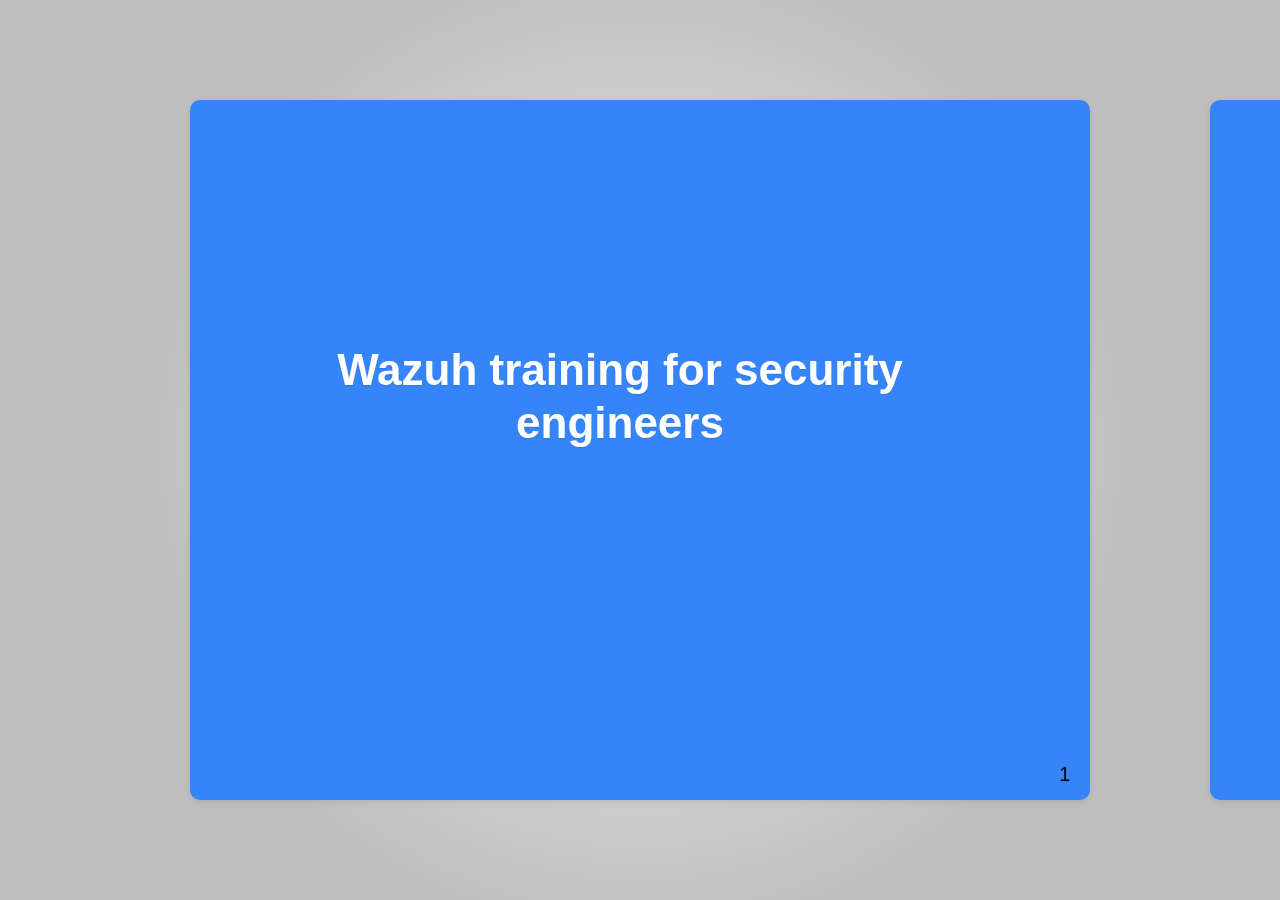
<file: slides/Deck3.html>
<!DOCTYPE html>


<html>
  <head>
    <meta http-equiv="Content-Type" content="text/html; charset=utf-8" />
    
    <title>Wazuh training for security engineers &mdash; Wazuh for Security Engineers  documentation</title>
    
    <link rel="stylesheet" href="_static/basic.css" type="text/css" />
    <link rel="stylesheet" href="_static/styles.css" type="text/css" />
    <link rel="stylesheet" href="_static/slides.css" type="text/css" />
    <link rel="stylesheet" href="_static/pygments.css" type="text/css" />
    
    <link rel="stylesheet" href="_static/css/style.css" type="text/css" />
    
    
    
    
    <script type="text/javascript">
      var DOCUMENTATION_OPTIONS = {
        URL_ROOT:    './',
        VERSION:     '',
        COLLAPSE_INDEX: false,
        FILE_SUFFIX: '.html',
        HAS_SOURCE:  true
      };
    </script>
    <script type="text/javascript" src="_static/jquery.js"></script>
    <script type="text/javascript" src="_static/underscore.js"></script>
    <script type="text/javascript" src="_static/doctools.js"></script>
    <script type="text/javascript" src="_static/language_data.js"></script>
    <script type="text/javascript" src="_static/common.js"></script>
    
    <script type="text/javascript" src="_static/slides.js"></script>
    <script type="text/javascript" src="_static/sync.js"></script>
    <script type="text/javascript" src="_static/controller.js"></script>
    <script type="text/javascript" src="_static/init.js"></script>
    
    
    <link rel="index" title="Index" href="genindex.html" />
    <link rel="search" title="Search" href="search.html" />
    <link rel="top" title="Wazuh for Security Engineers  documentation" href="index.html" />
    <link rel="prev" title="Wazuh training for security engineers" href="Deck2.html" /> 
  </head>
  <body>

<section
   id="slide_container"
   class='slides layout-regular'>


  
<article class="slide level-1" id="wazuh-training-for-security-engineers">

<h1>Wazuh training for security engineers</h1>




<div class="slide-no">1</div>


</article>
<article class="slide level-1" id="cdb-lists">

<h1>CDB Lists</h1>




<div class="slide-no">2</div>


</article>
<article class="slide level-2" id="wazuh-cdb-lists">

<h2>Wazuh CDB Lists</h2>

<div class="admonition-definition admonition">
<p class="first admonition-title">Definition</p>
<p class="last">The CDB (constant database) feature allows Wazuh to look up key values extracted from rule-matching log entries, to use as criteria in rules</p>
</div>
<ul class="simple">
<li><dl class="first docutils">
<dt>Classic types of CDB lists:</dt><dd><ul>
<li>Usernames</li>
<li>IP addresses</li>
<li>Domain names</li>
<li>File hashes</li>
</ul>
</dd>
</dl>
</li>
</ul>



<div class="slide-no">3</div>


</article>
<article class="slide level-2" id="cdb-rule-example">

<h2>CDB Rule Example</h2>

<ul class="simple">
<li>Here is an example of a custom rule that could be used for threat intel lookups of the queried domains in DNS requests sent to your DNS server.</li>
</ul>
<p>CDB rule:</p>
<div class="highlight-default notranslate"><div class="highlight"><pre><span></span>&lt;rule id=&quot;100334&quot; level=&quot;10&quot;&gt;
  &lt;!-- child rule of rule 100330 which matches the DNS query log from your
               corporate DNS server --&gt;
  &lt;if_sid&gt;100330&lt;/if_sid&gt;
  &lt;list field=&quot;domain&quot; lookup=&quot;match_key&quot;&gt;lists/baddomains&lt;/list&gt;
  &lt;description&gt;DNS query for malicious domain!&lt;/description&gt;
&lt;/rule&gt;
</pre></div>
</div>



<div class="slide-no">4</div>


</article>
<article class="slide level-2" id="lab-exercise">

<h2>Lab Exercise</h2>

<div class="admonition-definition admonition">
<p class="first admonition-title">Lab Exercise 5A: Basic CDB IP Lookups</p>
<table class="last docutils field-list" frame="void" rules="none">
<col class="field-name" />
<col class="field-body" />
<tbody valign="top">
<tr class="field-odd field"><th class="field-name">Lab Objective:</th><td class="field-body">Escalate the severity level of ssh login failures when the client’s IP is in a known-attackers CDB IP list.</td>
</tr>
</tbody>
</table>
</div>



<div class="slide-no">5</div>


</article>
<article class="slide level-2" id="cdb-lists-with-values">

<h2>CDB Lists with Values</h2>

<p>We are not limited to only checking fields for their presence or absence in a given list.  CDB Lists can contain both a key (the part to look up) and a value (the part to return).  The looked up values can then be used as criteria in rules.</p>
<ul class="simple">
<li>The possibilities are endless:<ul>
<li>Account names with department name<ul>
<li>Alert when user not in finance department logs into finance server.</li>
</ul>
</li>
</ul>
</li>
<li>IP addresses with threat level<ul>
<li>Take escalated action if a web connection is seen going to an IP with a threat reputation level of “critical”</li>
</ul>
</li>
</ul>



<div class="slide-no">6</div>


</article>
<article class="slide level-2" id="id1">

<h2>Lab Exercise</h2>

<div class="admonition-definition admonition">
<p class="first admonition-title">Lab Exercise 5B: Advanced CDB IP Lookups</p>
<table class="last docutils field-list" frame="void" rules="none">
<col class="field-name" />
<col class="field-body" />
<tbody valign="top">
<tr class="field-odd field"><th class="field-name">Lab Objective:</th><td class="field-body">Use a CDB list containing attacker IPs and attacker severity level values for more granular ssh failure alert escalation.</td>
</tr>
</tbody>
</table>
</div>



<div class="slide-no">7</div>


</article>
<article class="slide level-1" id="wazuh-active-response">

<h1>Wazuh Active Response</h1>




<div class="slide-no">8</div>


</article>
<article class="slide level-2" id="active-response-flow">

<h2>Active Response Flow</h2>

<img alt="_images/arflow.svg" class="align-center" src="_images/arflow.svg" />


<div class="slide-no">9</div>


</article>
<article class="slide level-2" id="id2">

<h2>Wazuh Active Response</h2>

<div class="admonition-definition admonition">
<p class="first admonition-title">Definition</p>
<p class="last">AR is an automated remediation to security violations and threats</p>
</div>
<ul>
<li><p class="first">Configured primarily on manager in:</p>
<blockquote>
<div><ul class="simple">
<li>/var/ossec/etc/ossec.conf</li>
</ul>
</div></blockquote>
</li>
<li><p class="first">On agents, AR can be enabled/disabled in:</p>
<blockquote>
<div><ul class="simple">
<li>/var/ossec/etc/ossec.conf</li>
</ul>
</div></blockquote>
</li>
<li><p class="first">AR has its own log (on manager and agents):</p>
<blockquote>
<div><ul class="simple">
<li>/var/ossec/logs/active-responses.log</li>
</ul>
</div></blockquote>
</li>
<li><p class="first">A number of useful AR scripts are included in Wazuh.</p>
</li>
<li><p class="first"><strong>Handle with care!</strong></p>
</li>
</ul>



<div class="slide-no">10</div>


</article>
<article class="slide level-2" id="id3">

<h2>Wazuh Active Response</h2>

<ul>
<li><dl class="first docutils">
<dt>An active response will invoke a command when an alert matches one of the following types of criteria:</dt><dd><ul class="simple">
<li>The alert’s rule ID is specified in <code class="docutils literal notranslate"><span class="pre">&lt;rules_id&gt;</span></code>.</li>
<li>Rule severity being at or above the level specified in <code class="docutils literal notranslate"><span class="pre">&lt;level&gt;</span></code>.</li>
<li>Alert’s groups include one of the groups specified in <code class="docutils literal notranslate"><span class="pre">&lt;rules_group&gt;</span></code>.</li>
</ul>
</dd>
</dl>
</li>
<li><p class="first">An active response has several parts:</p>
<blockquote>
<div><ul class="simple">
<li>The criteria that triggers the response.</li>
<li>The command that we want to execute as the response.</li>
<li>The location(s) where to execute the command.</li>
<li>The length of time until the action is optionally undone (like unblocking an attacking IP)</li>
</ul>
</div></blockquote>
</li>
</ul>



<div class="slide-no">11</div>


</article>
<article class="slide level-2" id="id4">

<h2>Wazuh Active Response</h2>

<ul class="simple">
<li><strong>firewall-drop:</strong> adds an IP to the iptables deny list (Linux, Solaris, FreeBSD, AIX only)</li>
<li><strong>firewalld-drop:</strong> adds an IP to the iptables deny list via firewall-cmd (Redhat/CentOS Linux)</li>
<li><strong>netsh.exe:</strong> blocks an IP with native Windows firewall (works on Windows)</li>
<li><strong>disable-account:</strong> disables an account by setting “passwd -l” (Linux, Solaris, AIX only)</li>
<li><strong>wazuh-slack:</strong> posts a message to a Slack channel</li>
<li><strong>kaspersky:</strong> runs an on-demand scan with Kaspersky AV</li>
<li>More included, plus room for you to build your own!</li>
</ul>



<div class="slide-no">12</div>


</article>
<article class="slide level-2" id="uses-for-active-response">

<h2>Uses for Active Response</h2>

<p>AR is more than just for reacting to attacks or abuse.  Use it wherever you want to take a custom action in response to events that trigger specific Wazuh rules.</p>
<ul class="simple">
<li>Security countermeasures: block attacking IPs, disable abused account names, etc…</li>
<li>Custom alerting: collect and assemble detailed information for an email alert about a specific situation</li>
<li>Recovery actions: respond to certain error logs with automated action to fix the problem</li>
</ul>



<div class="slide-no">13</div>


</article>
<article class="slide level-2" id="commands-configuration">

<h2>Commands Configuration</h2>

<p>Commands Configuration Example:</p>
<div class="highlight-default notranslate"><div class="highlight"><pre><span></span><span class="o">&lt;</span><span class="n">command</span><span class="o">&gt;</span>
       <span class="o">&lt;</span><span class="n">name</span><span class="o">&gt;</span><span class="n">firewall</span><span class="o">-</span><span class="n">drop</span><span class="o">&lt;/</span><span class="n">name</span><span class="o">&gt;</span>
       <span class="o">&lt;</span><span class="n">executable</span><span class="o">&gt;</span><span class="n">firewall</span><span class="o">-</span><span class="n">drop</span><span class="o">&lt;/</span><span class="n">executable</span><span class="o">&gt;</span>
       <span class="o">&lt;</span><span class="n">timeout_allowed</span><span class="o">&gt;</span><span class="n">yes</span><span class="o">&lt;/</span><span class="n">timeout_allowed</span><span class="o">&gt;</span>
<span class="o">&lt;/</span><span class="n">command</span><span class="o">&gt;</span>
</pre></div>
</div>



<div class="slide-no">14</div>


</article>
<article class="slide level-2" id="response-configuration">

<h2>Response Configuration</h2>

<p>Response Configuration example:</p>
<div class="highlight-default notranslate"><div class="highlight"><pre><span></span><span class="o">&lt;</span><span class="n">active</span><span class="o">-</span><span class="n">response</span><span class="o">&gt;</span>
       <span class="o">&lt;</span><span class="n">command</span><span class="o">&gt;</span><span class="n">firewall</span><span class="o">-</span><span class="n">drop</span><span class="o">&lt;/</span><span class="n">command</span><span class="o">&gt;</span>
       <span class="o">&lt;</span><span class="n">location</span><span class="o">&gt;</span><span class="n">local</span><span class="o">&lt;/</span><span class="n">location</span><span class="o">&gt;</span>
       <span class="o">&lt;</span><span class="n">rules_id</span><span class="o">&gt;</span><span class="mi">5712</span><span class="o">&lt;/</span><span class="n">rules_id</span><span class="o">&gt;</span>
       <span class="o">&lt;</span><span class="n">timeout</span><span class="o">&gt;</span><span class="mi">600</span><span class="o">&lt;/</span><span class="n">timeout</span><span class="o">&gt;</span>
<span class="o">&lt;/</span><span class="n">active</span><span class="o">-</span><span class="n">response</span><span class="o">&gt;</span>
</pre></div>
</div>



<div class="slide-no">15</div>


</article>
<article class="slide level-2" id="id5">

<h2>Lab Exercise</h2>

<div class="admonition-definition admonition">
<p class="first admonition-title">Lab Exercise 5C: Linux active response</p>
<table class="last docutils field-list" frame="void" rules="none">
<col class="field-name" />
<col class="field-body" />
<tbody valign="top">
<tr class="field-odd field"><th class="field-name">Lab Objective:</th><td class="field-body">Set up Wazuh to have your Linux agents block ssh brute force attackers, and then test the setup.</td>
</tr>
</tbody>
</table>
</div>



<div class="slide-no">16</div>


</article>
<article class="slide level-1" id="wazuh-integrations">

<h1>Wazuh Integrations</h1>




<div class="slide-no">17</div>


</article>
<article class="slide level-2" id="id6">

<h2>Wazuh Integrations</h2>

<ul class="simple">
<li>Wazuh integrations are run exclusively on the Wazuh Managers</li>
<li>They are not built to have a timeout or “undo” mechanism</li>
<li>Simpler to code because all input is done via an temporary alert file</li>
<li>Built in integrations include: Slack, Virustotal and PagerDuty</li>
<li>Configuration includes a criteria for running and optional parameters</li>
</ul>
<div class="highlight-default notranslate"><div class="highlight"><pre><span></span>&lt;integration&gt;
    &lt;name&gt; &lt;/name&gt;
    &lt;hook_url&gt; &lt;/hook_url&gt; &lt;!-- Required for Slack --&gt;
    &lt;api_key&gt; &lt;/api_key&gt; &lt;!-- Required for PagerDuty and VirusTotal --&gt;

    &lt;!-- Optional filters --&gt;
    &lt;rule_id&gt; &lt;/rule_id&gt;
    &lt;level&gt; &lt;/level&gt;
    &lt;group&gt; &lt;/group&gt;
    &lt;event_location&gt; &lt;/event_location&gt;
&lt;/integration&gt;
</pre></div>
</div>



<div class="slide-no">18</div>


</article>
<article class="slide level-1" id="troubleshooting-wazuh">

<h1>Troubleshooting Wazuh</h1>




<div class="slide-no">19</div>


</article>
<article class="slide level-2" id="tools-for-diagnosis">

<h2>Tools for diagnosis</h2>

<blockquote>
<div><ul>
<li><p class="first">tcpdump</p>
<blockquote>
<div><ul class="simple">
<li>For troubleshooting network connectivity</li>
</ul>
</div></blockquote>
</li>
<li><p class="first">lsof</p>
<blockquote>
<div><ul class="simple">
<li>For troubleshooting when files are actually accessed</li>
</ul>
</div></blockquote>
</li>
<li><p class="first">strace</p>
<blockquote>
<div><ul class="simple">
<li>Advanced analysis of inter-process messages</li>
</ul>
</div></blockquote>
</li>
<li><p class="first">ss (formerly netstat)</p>
<blockquote>
<div><ul class="simple">
<li>For determining which ports are open and established connections</li>
</ul>
</div></blockquote>
</li>
</ul>
</div></blockquote>



<div class="slide-no">20</div>


</article>
<article class="slide level-1" id="sca">

<h1>SCA</h1>




<div class="slide-no">21</div>


</article>
<article class="slide level-2" id="security-configuration-assessment">

<h2>Security Configuration Assessment</h2>

<ul class="simple">
<li><dl class="first docutils">
<dt>Continuous vs cyclical/episodic auditing</dt><dd><ul>
<li>automated rather than manual</li>
<li>very current results</li>
<li>all systems checked rather than a sample set</li>
</ul>
</dd>
</dl>
</li>
<li><dl class="first docutils">
<dt>Policy-based security compliance self-scans</dt><dd><ul>
<li>numerous SCA policies available</li>
<li>most SCA policies aligned with CIS industry benchmarks</li>
<li>feature-rich scanning engine</li>
<li>policies can be centrally distributed</li>
<li>custom policies can augment or replace stock policies.</li>
</ul>
</dd>
</dl>
</li>
</ul>



<div class="slide-no">22</div>


</article>
<article class="slide level-2" id="sca-engine">

<h2>SCA Engine</h2>

<ul>
<li><p class="first">Wazuh built the SCA scanner as a major refactor of the legacy OSSEC rootcheck policy scanning module, vastly improving it.</p>
</li>
<li><p class="first">The SCA scanning engine can look for patterns in:</p>
<blockquote>
<div><ul class="simple">
<li>registry keys, values, and data</li>
<li>text files</li>
<li>directories</li>
<li>the list of running processes</li>
<li>output of custom commands</li>
<li>compound, regex, &amp; numeric value comparisons supported</li>
</ul>
</div></blockquote>
</li>
</ul>



<div class="slide-no">23</div>


</article>
<article class="slide level-1" id="osquery">

<h1>Osquery</h1>




<div class="slide-no">24</div>


</article>
<article class="slide level-2" id="id7">

<h2>Lab Exercise</h2>

<div class="admonition-definition admonition">
<p class="first admonition-title">Lab Exercise 6A: Osquery integration with Wazuh</p>
<table class="last docutils field-list" frame="void" rules="none">
<col class="field-name" />
<col class="field-body" />
<tbody valign="top">
<tr class="field-odd field"><th class="field-name">Lab Objective:</th><td class="field-body">Configure Osquery on both linux and windows and manage it through Wazuh centralized configuration.</td>
</tr>
</tbody>
</table>
</div>



<div class="slide-no">25</div>


</article>
<article class="slide level-1" id="sysmon">

<h1>Sysmon</h1>




<div class="slide-no">26</div>


</article>
<article class="slide level-2" id="id8">

<h2>Lab Exercise</h2>

<div class="admonition-definition admonition">
<p class="first admonition-title">Lab Exercise 6B: Sysmon integration with Wazuh</p>
<table class="last docutils field-list" frame="void" rules="none">
<col class="field-name" />
<col class="field-body" />
<tbody valign="top">
<tr class="field-odd field"><th class="field-name">Lab Objective:</th><td class="field-body">Configure Sysmon on your Windows machine to gain further security awareness over this endpoint.</td>
</tr>
</tbody>
</table>
</div>



<div class="slide-no">27</div>


</article>
<article class="slide level-1" id="docker">

<h1>Docker</h1>




<div class="slide-no">28</div>


</article>
<article class="slide level-2" id="id9">

<h2>Lab Exercise</h2>

<div class="admonition-definition admonition">
<p class="first admonition-title">Lab Exercise 6C: Monitoring docker activity</p>
<table class="last docutils field-list" frame="void" rules="none">
<col class="field-name" />
<col class="field-body" />
<tbody valign="top">
<tr class="field-odd field"><th class="field-name">Lab Objective:</th><td class="field-body">Install a docker server on the indexer instance and monitor its activity with Wazuh</td>
</tr>
</tbody>
</table>
</div>



<div class="slide-no">29</div>


</article>
<article class="slide level-1" id="cloud-monitoring">

<h1>Cloud monitoring</h1>




<div class="slide-no">30</div>


</article>
<article class="slide level-2" id="id10">

<h2>Cloud monitoring</h2>

<blockquote>
<div><ul class="simple">
<li>Wazuh is capable of monitoring the accounts of cloud based services such as AWS, GCP, Azure, Office 365 and GitHub.</li>
<li>Privilege separation is highly encouraged, so a dedicated account with only the powers needed to collect the logs should be created.</li>
<li>Wazuh periodically collect the logs and analyze them.</li>
<li>Monitoring cloud based assets and security alerts is crucial.</li>
</ul>
</div></blockquote>



<div class="slide-no">31</div>


</article>
<article class="slide level-1" id="wazuh-manager-cluster">

<h1>Wazuh Manager Cluster</h1>




<div class="slide-no">32</div>


</article>
<article class="slide level-2" id="wazuh-cluster">

<h2>Wazuh cluster</h2>

<a class="custom-width reference internal image-reference" href="_images/wazuh_architecture.png"><img alt="_images/wazuh_architecture.png" class="custom-width align-center" src="_images/wazuh_architecture.png" style="width: 900px;" /></a>



<div class="slide-no">33</div>


</article>
<article class="slide level-1" id="questions">

<h1>Questions</h1>




<div class="slide-no">34</div>


</article>
<article class="slide level-1" id="certificates">

<h1>Certificates</h1>




<div class="slide-no">35</div>


</article>
<article class="slide level-2" id="share-your-certificate">

<h2>Share your Certificate!</h2>

<blockquote>
<div><img alt="_images/certificate.png" src="_images/certificate.png" />
</div></blockquote>



<div class="slide-no">36</div>


</article>

</section>

<section id="slide_notes">

</section>

  </body>
</html>
</file>
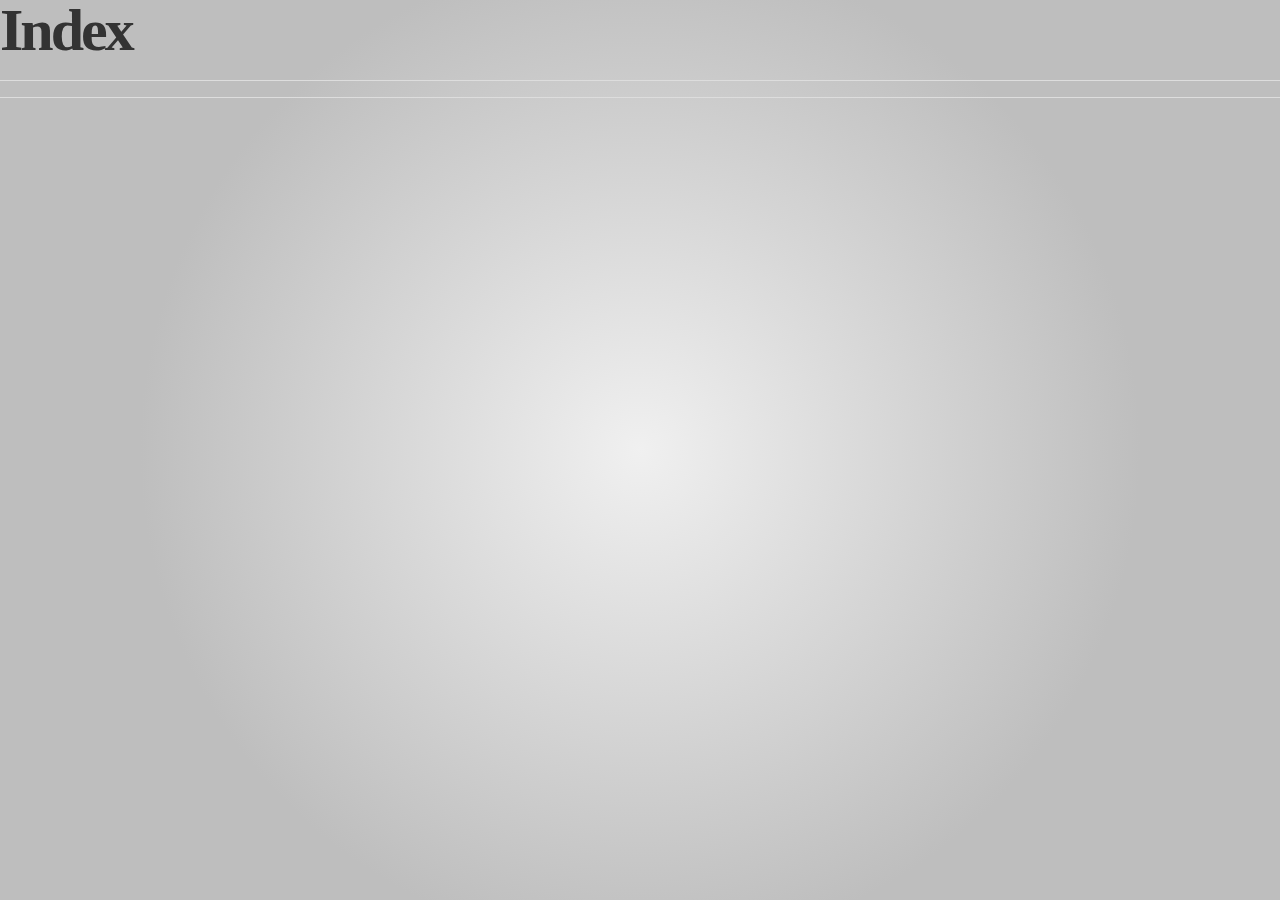
<file: slides/genindex.html>
<!DOCTYPE html>


<html>
  <head>
    <meta http-equiv="Content-Type" content="text/html; charset=utf-8" />
    
    <title>Index &mdash; Wazuh for Security Engineers  documentation</title>
    
    <link rel="stylesheet" href="_static/basic.css" type="text/css" />
    <link rel="stylesheet" href="_static/styles.css" type="text/css" />
    <link rel="stylesheet" href="_static/slides.css" type="text/css" />
    <link rel="stylesheet" href="_static/pygments.css" type="text/css" />
    
    <link rel="stylesheet" href="_static/css/style.css" type="text/css" />
    
    
    
    
    <script type="text/javascript">
      var DOCUMENTATION_OPTIONS = {
        URL_ROOT:    './',
        VERSION:     '',
        COLLAPSE_INDEX: false,
        FILE_SUFFIX: '.html',
        HAS_SOURCE:  true
      };
    </script>
    <script type="text/javascript" src="_static/jquery.js"></script>
    <script type="text/javascript" src="_static/underscore.js"></script>
    <script type="text/javascript" src="_static/doctools.js"></script>
    <script type="text/javascript" src="_static/language_data.js"></script>
    <script type="text/javascript" src="_static/common.js"></script>
    
    <script type="text/javascript" src="_static/slides.js"></script>
    <script type="text/javascript" src="_static/sync.js"></script>
    <script type="text/javascript" src="_static/controller.js"></script>
    <script type="text/javascript" src="_static/init.js"></script>
    
    
    <link rel="index" title="Index" href="#" />
    <link rel="search" title="Search" href="search.html" />
    <link rel="top" title="Wazuh for Security Engineers  documentation" href="index.html" /> 
  </head>
  <body>

<section
   id="slide_container"
   class='slides layout-regular'>



<h1 id="index">Index</h1>

<div class="genindex-jumpbox">
 
</div>


</section>

<section id="slide_notes">

</section>

  </body>
</html>
</file>
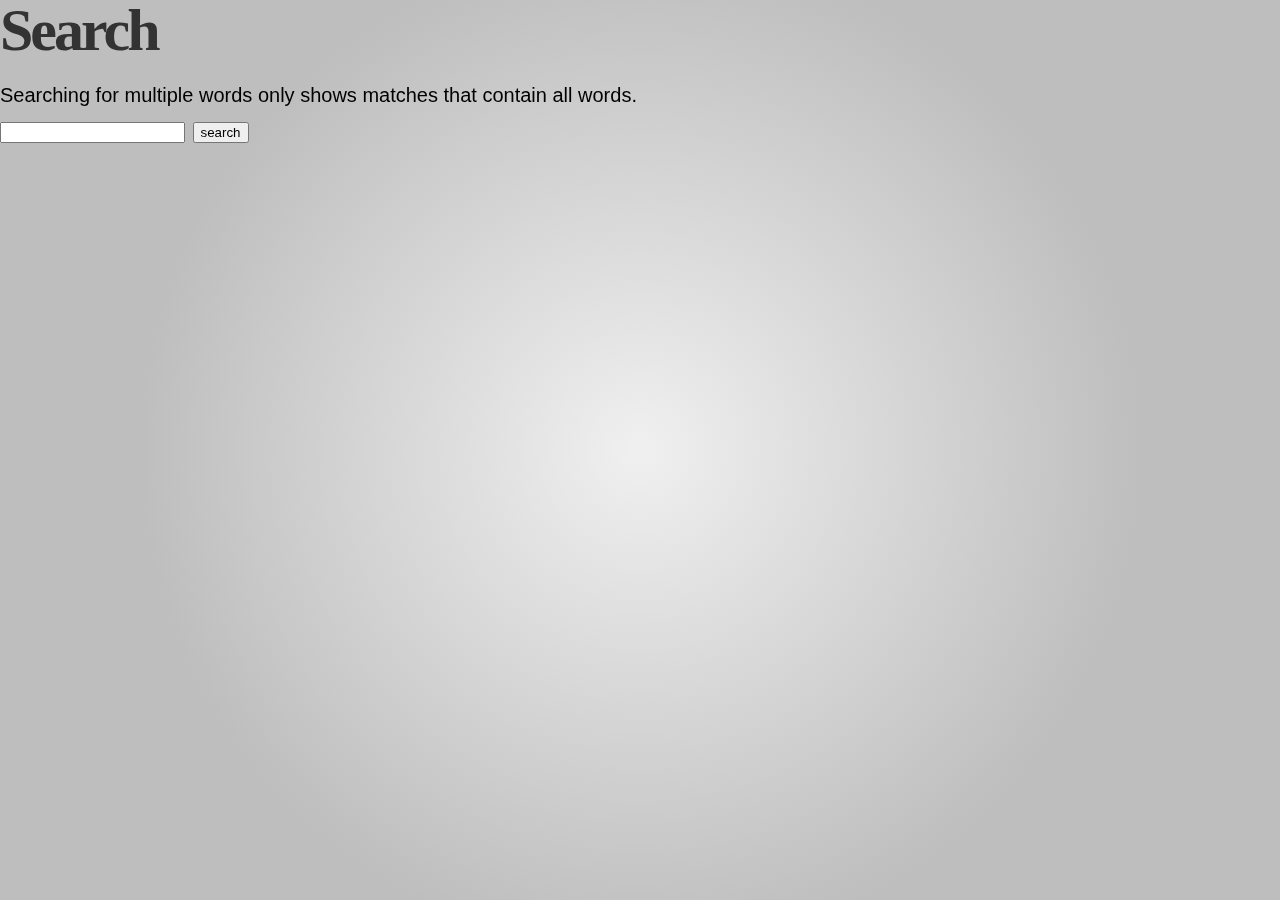
<file: slides/search.html>
<!DOCTYPE html>


<html>
  <head>
    <meta http-equiv="Content-Type" content="text/html; charset=utf-8" />
    
    <title>Search &mdash; Wazuh for Security Engineers  documentation</title>
    
    <link rel="stylesheet" href="_static/basic.css" type="text/css" />
    <link rel="stylesheet" href="_static/styles.css" type="text/css" />
    <link rel="stylesheet" href="_static/slides.css" type="text/css" />
    <link rel="stylesheet" href="_static/pygments.css" type="text/css" />
    
    <link rel="stylesheet" href="_static/css/style.css" type="text/css" />
    
    
    
    
    <script type="text/javascript">
      var DOCUMENTATION_OPTIONS = {
        URL_ROOT:    './',
        VERSION:     '',
        COLLAPSE_INDEX: false,
        FILE_SUFFIX: '.html',
        HAS_SOURCE:  true
      };
    </script>
    <script type="text/javascript" src="_static/jquery.js"></script>
    <script type="text/javascript" src="_static/underscore.js"></script>
    <script type="text/javascript" src="_static/doctools.js"></script>
    <script type="text/javascript" src="_static/language_data.js"></script>
    <script type="text/javascript" src="_static/common.js"></script>
    
    <script type="text/javascript" src="_static/slides.js"></script>
    <script type="text/javascript" src="_static/sync.js"></script>
    <script type="text/javascript" src="_static/controller.js"></script>
    <script type="text/javascript" src="_static/init.js"></script>
    
    
    <link rel="index" title="Index" href="genindex.html" />
    <link rel="search" title="Search" href="#" />
    <link rel="top" title="Wazuh for Security Engineers  documentation" href="index.html" />
  <script src="searchindex.js" defer></script>
   

  </head>
  <body>

<section
   id="slide_container"
   class='slides layout-regular'>


  <h1 id="search-documentation">Search</h1>
  <div id="fallback" class="admonition warning">
  <script>$('#fallback').hide();</script>
  <p>
    Please activate JavaScript to enable the search
    functionality.
  </p>
  </div>
  <p>
    Searching for multiple words only shows matches that contain
    all words.
  </p>
  <form action="" method="get">
    <input type="text" name="q" aria-labelledby="search-documentation" value="" />
    <input type="submit" value="search" />
    <span id="search-progress" style="padding-left: 10px"></span>
  </form>
  
  <div id="search-results">
  
  </div>

</section>

<section id="slide_notes">

</section>

  </body>
</html>
</file>
<file: slides/_static/basic.css>
/*
 * basic.css
 * ~~~~~~~~~
 *
 * Sphinx stylesheet -- basic theme.
 *
 * :copyright: Copyright 2007-2020 by the Sphinx team, see AUTHORS.
 * :license: BSD, see LICENSE for details.
 *
 */

/* -- main layout ----------------------------------------------------------- */

div.clearer {
    clear: both;
}

div.section::after {
    display: block;
    content: '';
    clear: left;
}

/* -- relbar ---------------------------------------------------------------- */

div.related {
    width: 100%;
    font-size: 90%;
}

div.related h3 {
    display: none;
}

div.related ul {
    margin: 0;
    padding: 0 0 0 10px;
    list-style: none;
}

div.related li {
    display: inline;
}

div.related li.right {
    float: right;
    margin-right: 5px;
}

/* -- sidebar --------------------------------------------------------------- */

div.sphinxsidebarwrapper {
    padding: 10px 5px 0 10px;
}

div.sphinxsidebar {
    float: left;
    width: 230px;
    margin-left: -100%;
    font-size: 90%;
    word-wrap: break-word;
    overflow-wrap : break-word;
}

div.sphinxsidebar ul {
    list-style: none;
}

div.sphinxsidebar ul ul,
div.sphinxsidebar ul.want-points {
    margin-left: 20px;
    list-style: square;
}

div.sphinxsidebar ul ul {
    margin-top: 0;
    margin-bottom: 0;
}

div.sphinxsidebar form {
    margin-top: 10px;
}

div.sphinxsidebar input {
    border: 1px solid #98dbcc;
    font-family: sans-serif;
    font-size: 1em;
}

div.sphinxsidebar #searchbox form.search {
    overflow: hidden;
}

div.sphinxsidebar #searchbox input[type="text"] {
    float: left;
    width: 80%;
    padding: 0.25em;
    box-sizing: border-box;
}

div.sphinxsidebar #searchbox input[type="submit"] {
    float: left;
    width: 20%;
    border-left: none;
    padding: 0.25em;
    box-sizing: border-box;
}


img {
    border: 0;
    max-width: 100%;
}

/* -- search page ----------------------------------------------------------- */

ul.search {
    margin: 10px 0 0 20px;
    padding: 0;
}

ul.search li {
    padding: 5px 0 5px 20px;
    background-image: url(file.png);
    background-repeat: no-repeat;
    background-position: 0 7px;
}

ul.search li a {
    font-weight: bold;
}

ul.search li div.context {
    color: #888;
    margin: 2px 0 0 30px;
    text-align: left;
}

ul.keywordmatches li.goodmatch a {
    font-weight: bold;
}

/* -- index page ------------------------------------------------------------ */

table.contentstable {
    width: 90%;
    margin-left: auto;
    margin-right: auto;
}

table.contentstable p.biglink {
    line-height: 150%;
}

a.biglink {
    font-size: 1.3em;
}

span.linkdescr {
    font-style: italic;
    padding-top: 5px;
    font-size: 90%;
}

/* -- general index --------------------------------------------------------- */

table.indextable {
    width: 100%;
}

table.indextable td {
    text-align: left;
    vertical-align: top;
}

table.indextable ul {
    margin-top: 0;
    margin-bottom: 0;
    list-style-type: none;
}

table.indextable > tbody > tr > td > ul {
    padding-left: 0em;
}

table.indextable tr.pcap {
    height: 10px;
}

table.indextable tr.cap {
    margin-top: 10px;
    background-color: #f2f2f2;
}

img.toggler {
    margin-right: 3px;
    margin-top: 3px;
    cursor: pointer;
}

div.modindex-jumpbox {
    border-top: 1px solid #ddd;
    border-bottom: 1px solid #ddd;
    margin: 1em 0 1em 0;
    padding: 0.4em;
}

div.genindex-jumpbox {
    border-top: 1px solid #ddd;
    border-bottom: 1px solid #ddd;
    margin: 1em 0 1em 0;
    padding: 0.4em;
}

/* -- domain module index --------------------------------------------------- */

table.modindextable td {
    padding: 2px;
    border-collapse: collapse;
}

/* -- general body styles --------------------------------------------------- */

div.body {
    min-width: 450px;
    max-width: 800px;
}

div.body p, div.body dd, div.body li, div.body blockquote {
    -moz-hyphens: auto;
    -ms-hyphens: auto;
    -webkit-hyphens: auto;
    hyphens: auto;
}

a.headerlink {
    visibility: hidden;
}

a.brackets:before,
span.brackets > a:before{
    content: "[";
}

a.brackets:after,
span.brackets > a:after {
    content: "]";
}

h1:hover > a.headerlink,
h2:hover > a.headerlink,
h3:hover > a.headerlink,
h4:hover > a.headerlink,
h5:hover > a.headerlink,
h6:hover > a.headerlink,
dt:hover > a.headerlink,
caption:hover > a.headerlink,
p.caption:hover > a.headerlink,
div.code-block-caption:hover > a.headerlink {
    visibility: visible;
}

div.body p.caption {
    text-align: inherit;
}

div.body td {
    text-align: left;
}

.first {
    margin-top: 0 !important;
}

p.rubric {
    margin-top: 30px;
    font-weight: bold;
}

img.align-left, .figure.align-left, object.align-left {
    clear: left;
    float: left;
    margin-right: 1em;
}

img.align-right, .figure.align-right, object.align-right {
    clear: right;
    float: right;
    margin-left: 1em;
}

img.align-center, .figure.align-center, object.align-center {
  display: block;
  margin-left: auto;
  margin-right: auto;
}

img.align-default, .figure.align-default {
  display: block;
  margin-left: auto;
  margin-right: auto;
}

.align-left {
    text-align: left;
}

.align-center {
    text-align: center;
}

.align-default {
    text-align: center;
}

.align-right {
    text-align: right;
}

/* -- sidebars -------------------------------------------------------------- */

div.sidebar {
    margin: 0 0 0.5em 1em;
    border: 1px solid #ddb;
    padding: 7px;
    background-color: #ffe;
    width: 40%;
    float: right;
    clear: right;
    overflow-x: auto;
}

p.sidebar-title {
    font-weight: bold;
}

div.admonition, div.topic, blockquote {
    clear: left;
}

/* -- topics ---------------------------------------------------------------- */

div.topic {
    border: 1px solid #ccc;
    padding: 7px;
    margin: 10px 0 10px 0;
}

p.topic-title {
    font-size: 1.1em;
    font-weight: bold;
    margin-top: 10px;
}

/* -- admonitions ----------------------------------------------------------- */

div.admonition {
    margin-top: 10px;
    margin-bottom: 10px;
    padding: 7px;
}

div.admonition dt {
    font-weight: bold;
}

p.admonition-title {
    margin: 0px 10px 5px 0px;
    font-weight: bold;
}

div.body p.centered {
    text-align: center;
    margin-top: 25px;
}

/* -- content of sidebars/topics/admonitions -------------------------------- */

div.sidebar > :last-child,
div.topic > :last-child,
div.admonition > :last-child {
    margin-bottom: 0;
}

div.sidebar::after,
div.topic::after,
div.admonition::after,
blockquote::after {
    display: block;
    content: '';
    clear: both;
}

/* -- tables ---------------------------------------------------------------- */

table.docutils {
    margin-top: 10px;
    margin-bottom: 10px;
    border: 0;
    border-collapse: collapse;
}

table.align-center {
    margin-left: auto;
    margin-right: auto;
}

table.align-default {
    margin-left: auto;
    margin-right: auto;
}

table caption span.caption-number {
    font-style: italic;
}

table caption span.caption-text {
}

table.docutils td, table.docutils th {
    padding: 1px 8px 1px 5px;
    border-top: 0;
    border-left: 0;
    border-right: 0;
    border-bottom: 1px solid #aaa;
}

table.footnote td, table.footnote th {
    border: 0 !important;
}

th {
    text-align: left;
    padding-right: 5px;
}

table.citation {
    border-left: solid 1px gray;
    margin-left: 1px;
}

table.citation td {
    border-bottom: none;
}

th > :first-child,
td > :first-child {
    margin-top: 0px;
}

th > :last-child,
td > :last-child {
    margin-bottom: 0px;
}

/* -- figures --------------------------------------------------------------- */

div.figure {
    margin: 0.5em;
    padding: 0.5em;
}

div.figure p.caption {
    padding: 0.3em;
}

div.figure p.caption span.caption-number {
    font-style: italic;
}

div.figure p.caption span.caption-text {
}

/* -- field list styles ----------------------------------------------------- */

table.field-list td, table.field-list th {
    border: 0 !important;
}

.field-list ul {
    margin: 0;
    padding-left: 1em;
}

.field-list p {
    margin: 0;
}

.field-name {
    -moz-hyphens: manual;
    -ms-hyphens: manual;
    -webkit-hyphens: manual;
    hyphens: manual;
}

/* -- hlist styles ---------------------------------------------------------- */

table.hlist {
    margin: 1em 0;
}

table.hlist td {
    vertical-align: top;
}


/* -- other body styles ----------------------------------------------------- */

ol.arabic {
    list-style: decimal;
}

ol.loweralpha {
    list-style: lower-alpha;
}

ol.upperalpha {
    list-style: upper-alpha;
}

ol.lowerroman {
    list-style: lower-roman;
}

ol.upperroman {
    list-style: upper-roman;
}

:not(li) > ol > li:first-child > :first-child,
:not(li) > ul > li:first-child > :first-child {
    margin-top: 0px;
}

:not(li) > ol > li:last-child > :last-child,
:not(li) > ul > li:last-child > :last-child {
    margin-bottom: 0px;
}

ol.simple ol p,
ol.simple ul p,
ul.simple ol p,
ul.simple ul p {
    margin-top: 0;
}

ol.simple > li:not(:first-child) > p,
ul.simple > li:not(:first-child) > p {
    margin-top: 0;
}

ol.simple p,
ul.simple p {
    margin-bottom: 0;
}

dl.footnote > dt,
dl.citation > dt {
    float: left;
    margin-right: 0.5em;
}

dl.footnote > dd,
dl.citation > dd {
    margin-bottom: 0em;
}

dl.footnote > dd:after,
dl.citation > dd:after {
    content: "";
    clear: both;
}

dl.field-list {
    display: grid;
    grid-template-columns: fit-content(30%) auto;
}

dl.field-list > dt {
    font-weight: bold;
    word-break: break-word;
    padding-left: 0.5em;
    padding-right: 5px;
}

dl.field-list > dt:after {
    content: ":";
}

dl.field-list > dd {
    padding-left: 0.5em;
    margin-top: 0em;
    margin-left: 0em;
    margin-bottom: 0em;
}

dl {
    margin-bottom: 15px;
}

dd > :first-child {
    margin-top: 0px;
}

dd ul, dd table {
    margin-bottom: 10px;
}

dd {
    margin-top: 3px;
    margin-bottom: 10px;
    margin-left: 30px;
}

dl > dd:last-child,
dl > dd:last-child > :last-child {
    margin-bottom: 0;
}

dt:target, span.highlighted {
    background-color: #fbe54e;
}

rect.highlighted {
    fill: #fbe54e;
}

dl.glossary dt {
    font-weight: bold;
    font-size: 1.1em;
}

.optional {
    font-size: 1.3em;
}

.sig-paren {
    font-size: larger;
}

.versionmodified {
    font-style: italic;
}

.system-message {
    background-color: #fda;
    padding: 5px;
    border: 3px solid red;
}

.footnote:target  {
    background-color: #ffa;
}

.line-block {
    display: block;
    margin-top: 1em;
    margin-bottom: 1em;
}

.line-block .line-block {
    margin-top: 0;
    margin-bottom: 0;
    margin-left: 1.5em;
}

.guilabel, .menuselection {
    font-family: sans-serif;
}

.accelerator {
    text-decoration: underline;
}

.classifier {
    font-style: oblique;
}

.classifier:before {
    font-style: normal;
    margin: 0.5em;
    content: ":";
}

abbr, acronym {
    border-bottom: dotted 1px;
    cursor: help;
}

/* -- code displays --------------------------------------------------------- */

pre {
    overflow: auto;
    overflow-y: hidden;  /* fixes display issues on Chrome browsers */
}

pre, div[class*="highlight-"] {
    clear: both;
}

span.pre {
    -moz-hyphens: none;
    -ms-hyphens: none;
    -webkit-hyphens: none;
    hyphens: none;
}

div[class*="highlight-"] {
    margin: 1em 0;
}

td.linenos pre {
    border: 0;
    background-color: transparent;
    color: #aaa;
}

table.highlighttable {
    display: block;
}

table.highlighttable tbody {
    display: block;
}

table.highlighttable tr {
    display: flex;
}

table.highlighttable td {
    margin: 0;
    padding: 0;
}

table.highlighttable td.linenos {
    padding-right: 0.5em;
}

table.highlighttable td.code {
    flex: 1;
    overflow: hidden;
}

.highlight .hll {
    display: block;
}

div.highlight pre,
table.highlighttable pre {
    margin: 0;
}

div.code-block-caption + div {
    margin-top: 0;
}

div.code-block-caption {
    margin-top: 1em;
    padding: 2px 5px;
    font-size: small;
}

div.code-block-caption code {
    background-color: transparent;
}

table.highlighttable td.linenos,
div.doctest > div.highlight span.gp {  /* gp: Generic.Prompt */
    user-select: none;
}

div.code-block-caption span.caption-number {
    padding: 0.1em 0.3em;
    font-style: italic;
}

div.code-block-caption span.caption-text {
}

div.literal-block-wrapper {
    margin: 1em 0;
}

code.descname {
    background-color: transparent;
    font-weight: bold;
    font-size: 1.2em;
}

code.descclassname {
    background-color: transparent;
}

code.xref, a code {
    background-color: transparent;
    font-weight: bold;
}

h1 code, h2 code, h3 code, h4 code, h5 code, h6 code {
    background-color: transparent;
}

.viewcode-link {
    float: right;
}

.viewcode-back {
    float: right;
    font-family: sans-serif;
}

div.viewcode-block:target {
    margin: -1px -10px;
    padding: 0 10px;
}

/* -- math display ---------------------------------------------------------- */

img.math {
    vertical-align: middle;
}

div.body div.math p {
    text-align: center;
}

span.eqno {
    float: right;
}

span.eqno a.headerlink {
    position: absolute;
    z-index: 1;
}

div.math:hover a.headerlink {
    visibility: visible;
}

/* -- printout stylesheet --------------------------------------------------- */

@media print {
    div.document,
    div.documentwrapper,
    div.bodywrapper {
        margin: 0 !important;
        width: 100%;
    }

    div.sphinxsidebar,
    div.related,
    div.footer,
    #top-link {
        display: none;
    }
}
</file>
<file: slides/_static/styles.css>
@import url(fonts/stylesheet.css);

/*
  Google HTML5 slides template

  Authors: Luke Mahé (code)
           Marcin Wichary (code and design)

           Dominic Mazzoni (browser compatibility)
           Charles Chen (ChromeVox support)

  URL: http://code.google.com/p/html5slides/
*/

/* Framework */

html {
  height: 100%;
}

body {
  margin: 0;
  padding: 0;

  display: block !important;

  height: 100%;
  min-height: 740px;

  overflow-x: hidden;
  overflow-y: auto;

  background: rgb(215, 215, 215);
  background: -o-radial-gradient(rgb(240, 240, 240), rgb(190, 190, 190));
  background: -moz-radial-gradient(rgb(240, 240, 240), rgb(190, 190, 190));
  background: -webkit-radial-gradient(rgb(240, 240, 240), rgb(190, 190, 190));
  background: -webkit-gradient(radial, 50% 50%, 0, 50% 50%, 500, from(rgb(240, 240, 240)), to(rgb(190, 190, 190)));

  -webkit-font-smoothing: antialiased;
}

.slides {
  width: 100%;
  height: 100%;
  left: 0;

  position: absolute;

  -webkit-transform: translate3d(0, 0, 0);
}

.slides > article {
  display: block;

  position: absolute;
  overflow: hidden;

  width: 900px;
  height: 700px;

  left: 50%;
  top: 50%;

  margin-left: -450px;
  margin-top: -350px;

  padding: 40px 60px;

  box-sizing: border-box;
  -o-box-sizing: border-box;
  -moz-box-sizing: border-box;
  -webkit-box-sizing: border-box;

  border-radius: 10px;
  -o-border-radius: 10px;
  -moz-border-radius: 10px;
  -webkit-border-radius: 10px;

  background-color: white;

  box-shadow: 0 2px 6px rgba(0, 0, 0, .1);
  border: 1px solid rgba(0, 0, 0, .3);

  transition: transform .3s ease-out;
  -o-transition: -o-transform .3s ease-out;
  -moz-transition: -moz-transform .3s ease-out;
  -webkit-transition: -webkit-transform .3s ease-out;
}
.slides.layout-widescreen > article {
  margin-left: -550px;
  width: 1100px;
}
.slides.layout-faux-widescreen > article {
  margin-left: -550px;
  width: 1100px;

  padding: 40px 160px;
}

.slides.layout-widescreen > article:not(.nobackground):not(.biglogo),
.slides.layout-faux-widescreen > article:not(.nobackground):not(.biglogo) {
  background-position-x: 0, 840px;
}

.slides > article.appear {
    transition: none;
    display: none;
}

.slides > article.fade-in {
    transition: opacity 0.2s;
}

.slides > article.fade-in.current {
    z-index: 100;
}

.slides .handout {
    display: none;
}

.slides.table {
    font-size: 15px;
    padding: 10px;
}

.slides.table > .slide-area {
    display: none;
}

.slides.table > article:hover {
    -moz-box-shadow: 0px 0px 20px yellow;
    -webkit-box-shadow: 0px 0px 20px yellow;
    box-shadow: 0px 0px 20px yellow;
    border: 2px;
}

.slides.table > article {
  display: block;
  float: left;
  position: relative;
  overflow: hidden;

  width: 450px;
  height: 350px;

  left: 0;
  top: 0;

  margin: 10px;

  padding: 20px 30px;

  box-sizing: border-box;
  -o-box-sizing: border-box;
  -moz-box-sizing: border-box;
  -webkit-box-sizing: border-box;

  border-radius: 10px;
  -o-border-radius: 10px;
  -moz-border-radius: 10px;
  -webkit-border-radius: 10px;

  box-shadow: 0 2px 6px rgba(0, 0, 0, .1);
  border: 1px solid rgba(0, 0, 0, .3);

  /* transform: scale(0.5); */
  /* -webkit-transform: scale(0.5); */
  transition: width height .3s ease-out;
  -o-transition: -o-transform .3s ease-out;
  -moz-transition: -moz-transform .3s ease-out;
  -webkit-transition: width height .3s ease-out;
}

.slides.table > article,
.slides.table > article.next,
.slides.table > article.far-past,
.slides.table > article.past,
.slides.table > article.current,
.slides.table > article.far-next {
    display: block;
    transform: translate(0px);
    -o-transform: translate(0px);
    -moz-transform: translate(0px);
    -webkit-transform: translate(0px);
}

.slides.table > article .to-build {
    opacity: 100;
}

/* Clickable/tappable areas */

.slide-area {
  z-index: 1000;

  position: absolute;
  left: 0;
  top: 0;
  width: 150px;
  height: 700px;

  left: 50%;
  top: 50%;

  cursor: pointer;
  margin-top: -350px;

  tap-highlight-color: transparent;
  -o-tap-highlight-color: transparent;
  -moz-tap-highlight-color: transparent;
  -webkit-tap-highlight-color: transparent;
}
#prev-slide-area {
  margin-left: -550px;
}
#next-slide-area {
  margin-left: 400px;
}
.slides.layout-widescreen #prev-slide-area,
.slides.layout-faux-widescreen #prev-slide-area {
  margin-left: -650px;
}
.slides.layout-widescreen #next-slide-area,
.slides.layout-faux-widescreen #next-slide-area {
  margin-left: 500px;
}

/* Slides */

.slides > article {
  display: none;
}
.slides > article.far-past {
  display: block;
  transform: translate(-2040px);
  -o-transform: translate(-2040px);
  -moz-transform: translate(-2040px);
  -webkit-transform: translate3d(-2040px, 0, 0);
}
.slides > article.past {
  display: block;
  transform: translate(-1020px);
  -o-transform: translate(-1020px);
  -moz-transform: translate(-1020px);
  -webkit-transform: translate3d(-1020px, 0, 0);
}
.slides > article.current {
  display: block;
  opacity: 1;
  transform: translate(0);
  -o-transform: translate(0);
  -moz-transform: translate(0);
  -webkit-transform: translate3d(0, 0, 0);
}
.slides > article.next {
  display: block;
  transform: translate(1020px);
  -o-transform: translate(1020px);
  -moz-transform: translate(1020px);
  -webkit-transform: translate3d(1020px, 0, 0);
}
.slides > article.far-next {
  display: block;
  transform: translate(2040px);
  -o-transform: translate(2040px);
  -moz-transform: translate(2040px);
  -webkit-transform: translate3d(2040px, 0, 0);
}

.slides.layout-widescreen > article.far-past,
.slides.layout-faux-widescreen > article.far-past {
  display: block;
  transform: translate(-2260px);
  -o-transform: translate(-2260px);
  -moz-transform: translate(-2260px);
  -webkit-transform: translate3d(-2260px, 0, 0);
}
.slides.layout-widescreen > article.past,
.slides.layout-faux-widescreen > article.past {
  display: block;
  transform: translate(-1130px);
  -o-transform: translate(-1130px);
  -moz-transform: translate(-1130px);
  -webkit-transform: translate3d(-1130px, 0, 0);
}
.slides.layout-widescreen > article.current,
.slides.layout-faux-widescreen > article.current {
  display: block;
  transform: translate(0);
  -o-transform: translate(0);
  -moz-transform: translate(0);
  -webkit-transform: translate3d(0, 0, 0);
}
.slides.layout-widescreen > article.next,
.slides.layout-faux-widescreen > article.next {
  display: block;
  transform: translate(1130px);
  -o-transform: translate(1130px);
  -moz-transform: translate(1130px);
  -webkit-transform: translate3d(1130px, 0, 0);
}
.slides.layout-widescreen > article.far-next,
.slides.layout-faux-widescreen > article.far-next {
  display: block;
  transform: translate(2260px);
  -o-transform: translate(2260px);
  -moz-transform: translate(2260px);
  -webkit-transform: translate3d(2260px, 0, 0);
}

.slides > article.fade-in.next,
.slides > article.fade-in.far-past,
.slides > article.fade-in.past,
.slides > article.fade-in.far-next {
    opacity: 0;
    transform: translate(0px);
    -o-transform: translate(0px);
    -moz-transform: translate(0px);
    -webkit-transform: translate(0px);
}

.slides > article.appear.next,
.slides > article.appear.far-past,
.slides > article.appear.past,
.slides > article.appear.far-next {
    display: none;
    transform: translate(0px);
    -o-transform: translate(0px);
    -moz-transform: translate(0px);
    -webkit-transform: translate(0px);
}


/* Styles for slides */

.slides {
    font-size: 30px;
}

.slides > article {
  font-family: 'Open Sans', Arial, sans-serif;

  color: rgb(102, 102, 102);
  text-shadow: 0 1px 1px rgba(0, 0, 0, .1);

  font-size: 1em;
  line-height: 1.2em;

  letter-spacing: -1px;
}

b {
  font-weight: 600;
}

.blue {
  color: rgb(0, 102, 204);
}
.yellow {
  color: rgb(255, 211, 25);
}
.green {
  color: rgb(0, 138, 53);
}
.red {
  color: rgb(255, 0, 0);
}
.black {
  color: black;
}
.white {
  color: white;
}

a {
  color: rgb(0, 102, 204);
}
a:visited {
  color: rgba(0, 102, 204, .75);
}
a:hover {
  color: black;
}

p {
  margin: 0;
  padding: 0;

  margin-top: 20px;
}
p:first-child {
  margin-top: 0;
}

h1 {
  font-size: 2em;
  line-height: 1em;

  padding: 0;
  margin: 0;
  margin-top: 200px;
  padding-right: 40px;

  font-weight: 600;

  letter-spacing: -3px;

  color: rgb(51, 51, 51);
}

h2 {
  font-size: 1.5em;
  line-height: 1em;

  padding: 0;
  margin: 0;
  margin-top: 465px;
  padding-right: 40px;
  /* position: absolute; */
  /* bottom: 150px; */

  font-weight: 600;

  letter-spacing: -2px;

  color: rgb(51, 51, 51);
}

h3 {
  font-size: 1em;
  line-height: 1.2em;

  padding: 0;
  margin: 0;
  padding-right: 40px;

  font-weight: 600;

  letter-spacing: -1px;

  color: rgb(51, 51, 51);
}

article.fill h3 {
  background: rgba(255, 255, 255, .75);
  padding-top: .2em;
  padding-bottom: .3em;
  margin-top: -.2em;
  margin-left: -60px;
  padding-left: 60px;
  margin-right: -60px;
  padding-right: 60px;
}

ul {
  list-style: none;
  margin: 0;
  padding: 0;

  margin-top: 40px;

  margin-left: .75em;
}
ul ul {
  margin-top: .5em;
}
li {
  padding: 0;
  margin: 0;

  margin-bottom: .5em;
}
ul li::before {
  content: '·';

  width: .75em;
  margin-left: -.75em;

  position: absolute;
}

pre {
  font-family: 'Droid Sans Mono', 'Courier New', monospace;

  font-size: 0.66em;
  line-height: 1.4em;
  padding: 5px 10px;

  letter-spacing: -1px;

  margin-top: 40px;
  margin-bottom: 40px;

  color: black;
  background: rgb(240, 240, 240);
  border: 1px solid rgb(224, 224, 224);
  box-shadow: inset 0 2px 6px rgba(0, 0, 0, .1);

  overflow: hidden;
}

code {
  font-size: 95%;
  font-family: 'Droid Sans Mono', 'Courier New', monospace;

  color: black;
}

iframe {
  width: 100%;

  height: 620px;

  background: white;
  border: 1px solid rgb(192, 192, 192);
  margin: -1px;
  /*box-shadow: inset 0 2px 6px rgba(0, 0, 0, .1);*/
}

h3 + iframe {
  margin-top: 40px;
  height: 540px;
}

article.fill iframe {
  position: absolute;
  left: 0;
  top: 0;
  width: 100%;
  height: 100%;

  border: 0;
  margin: 0;

  border-radius: 10px;
  -o-border-radius: 10px;
  -moz-border-radius: 10px;
  -webkit-border-radius: 10px;

  z-index: -1;
}

article.fill img {
  position: absolute;
  left: 0;
  top: 0;
  min-width: 100%;
  min-height: 100%;

  border-radius: 10px;
  -o-border-radius: 10px;
  -moz-border-radius: 10px;
  -webkit-border-radius: 10px;

  z-index: -1;
}
img.centered {
  margin: 0 auto;
  display: block;
}

table {
  width: 100%;
  border-collapse: collapse;
  margin-top: 40px;
}
th {
  font-weight: 600;
  text-align: left;
}
td,
th {
  border: 1px solid rgb(224, 224, 224);
  padding: 5px 10px;
  vertical-align: top;
}

.source {
  position: absolute;
  left: 60px;
  top: 644px;
  padding-right: 175px;

  font-size: 0.5em;
  letter-spacing: 0;
  line-height: 18px;
}

q {
  display: block;
  font-size: 2em;
  line-height: 72px;

  margin-left: 20px;

  margin-top: 100px;
  margin-right: 150px;
}
q::before {
  content: '“';

  position: absolute;
  display: inline-block;
  margin-left: -2.1em;
  width: 2em;
  text-align: right;

  font-size: 3em;
  color: rgb(192, 192, 192);
}
q::after {
  content: '”';

  position: absolute;
  margin-left: .1em;

  font-size: 3em;
  color: rgb(192, 192, 192);
}
div.author {
  text-align: right;
  font-size: 1.33em;

  margin-top: 20px;
  margin-right: 150px;
}
div.author::before {
  content: '—';
}

/* Size variants */

article.smaller p,
article.smaller ul {
  font-size: 0.66em;
  line-height: 1.2em;
  letter-spacing: 0;
}
article.smaller table {
  font-size: 0.66em;
  line-height: 1.2em;
  letter-spacing: 0;
}
article.smaller pre {
  font-size: 0.5em;
  line-height: 1.33em;
  letter-spacing: 0;
}
article.smaller q {
  font-size: 1.33em;
  line-height: 1.2em;
}
article.smaller q::before,
article.smaller q::after {
  font-size: 2em;
}

/* Builds */

.build > * {
  transition: opacity 0.5s ease-in-out 0.2s;
  -o-transition: opacity 0.5s ease-in-out 0.2s;
  -moz-transition: opacity 0.5s ease-in-out 0.2s;
  -webkit-transition: opacity 0.5s ease-in-out 0.2s;
}

.to-build {
  opacity: 0;
}

/* Pretty print */

.prettyprint .str, /* string content */
.prettyprint .atv { /* a markup attribute value */
  color: rgb(0, 138, 53);
}
.prettyprint .kwd, /* a keyword */
.prettyprint .tag { /* a markup tag name */
  color: rgb(0, 102, 204);
}
.prettyprint .com { /* a comment */
  color: rgb(127, 127, 127);
  font-style: italic;
}
.prettyprint .lit { /* a literal value */
  color: rgb(127, 0, 0);
}
.prettyprint .pun, /* punctuation, lisp open bracket, lisp close bracket */
.prettyprint .opn,
.prettyprint .clo {
  color: rgb(127, 127, 127);
}
.prettyprint .typ, /* a type name */
.prettyprint .atn, /* a markup attribute name */
.prettyprint .dec,
.prettyprint .var { /* a declaration; a variable name */
  color: rgb(127, 0, 127);
}

@media print {

    .slides > article,
    .slides > article.far-past,
    .slides > article.past,
    .slides > article.next,
    .slides > article.far-next {

        position: static;
        overflow: hidden;
        display: block !important;

        margin: auto;
        page-break-after: always;
        page-break-inside: avoid;

        transform: none;
        -o-transform: none;
        -moz-transform: none;
        -webkit-transform: none;
    }

}
</file>
<file: slides/_static/slides.css>
img.fill {
  position: absolute;
  left: 0;
  top: 0;
  min-width: 100%;
  min-height: 100%;

  border-radius: 10px;
  -o-border-radius: 10px;
  -moz-border-radius: 10px;
  -webkit-border-radius: 10px;

  z-index: -1;
}

a.headerlink {
    visibility: hidden;
}

h1:hover > a.headerlink,
h2:hover > a.headerlink,
h3:hover > a.headerlink,
h4:hover > a.headerlink,
h5:hover > a.headerlink,
h6:hover > a.headerlink,
dt:hover > a.headerlink {
    visibility: visible;
}

div.figure p.caption {
    position: absolute;
    left: 0;
    bottom: 0;
    font-size: 0.5em;
}

.slide-no {
    position: absolute;
    bottom: 1ex;
    right: 1em;
    font-size: 66%;
}

.slide-footer {
    position: absolute;
    bottom: 1ex;
    left: 1em;
    font-size: 66%;
}

div.admonition.note {
    visibility: hidden;
    display: none;
}
</file>
<file: slides/_static/pygments.css>
pre { line-height: 125%; }
td.linenos .normal { color: inherit; background-color: transparent; padding-left: 5px; padding-right: 5px; }
span.linenos { color: inherit; background-color: transparent; padding-left: 5px; padding-right: 5px; }
td.linenos .special { color: #000000; background-color: #ffffc0; padding-left: 5px; padding-right: 5px; }
span.linenos.special { color: #000000; background-color: #ffffc0; padding-left: 5px; padding-right: 5px; }
.highlight .hll { background-color: #ffffcc }
.highlight { background: #ffffff; }
</file>
<file: slides/_static/css/style.css>
@import url('../../../css');
@import url('../../../css-1');

body {
  font-size: 16px;
  font-weight: 400;
  letter-spacing: 0;
  color: #000000;
  -webkit-font-smoothing: antialiased;
  -moz-osx-font-smoothing: grayscale;
}

h1, h2, h3, h4, h5, h6 {
  margin: auto;
}

.slide.level-1 {
  background-color: #3585f9;
  color: #ffffff;
}

.slide.level-2 {
  background-color: white;
  background-image: url('../img/backgroundh2.jpg');
  background-size: contain;
  background-repeat: no-repeat;
  background-position: center top;
}

.slide.level-1 h1 {
  color: #ffffff;
  font-family: 'Manrope', sans-serif;
  text-align: center;
  font-weight: 600;
  line-height: 1.2;
  font-size: 44px;
  letter-spacing: 0;
  margin: 0 0 2rem;
  height: 350px;
  display: flex;
  justify-content: center;
  align-items: flex-end;
}

h2 {
  font-family: 'Manrope', sans-serif;
  font-weight: 600;
  color: #ffffff;
  text-align: left;
  line-height: 1.0em;
  display: flex;
  align-items: center;
  height: 80px;
  font-size: 32px;
  padding: 5px;
  letter-spacing: 0;
  margin-bottom: 2rem;
}

.slide-footer,
.slide-no {
  color: #000000;
}

#slide_container article {
  border: none;
  padding: 0 60px 40px;
}

.slide ul {
  margin-left: 1em;
}

.slide ul li {
  position: relative;
}

.slide ul li::before {
  content: '';
  width: .4em;
  height: .4em;
  margin-left: -1em;
  position: absolute;
  background: #3585f9;
  border-radius: 50%;
  top: .5em;
}

.slide.level-1 ul li::before {
  background: #000000;
  width: .3em;
  height: .3em;
  top: .6em;
}

.slide ul > li ul > li::before {
  width: .25em;
  height: .25em;
  border-radius: 0;
  top: .6em;
}

.slide ul > li > ul > li ul > li::before {
  border-radius: 50%;
}

.slides :not(li) > ol > li:first-child > :first-child, 
.slides :not(li) > ul > li:first-child > :first-child,
.slide ul > li ul {
  margin-top: 1rem;
}
    
.slide.level-1 ul > li ul > li::before {
  width: .25em;
  height: .25em;
  border-radius: 0;
  top: .6em;
}

ol.arabic.simple {
  padding-left: 1.1em;
}

p,
ul,
ol,
th,
td,
div {
  color: #000000;
  font-family: 'Manrope', sans-serif;
  font-weight: 400;
  font-size: 20px;
  line-height: 1.5em;
  letter-spacing: 0;
}

.slide a {
  color: #256bd1;
}

.slide a:visited,
.slide a:hover {
  color: #3585f9;
}

.slide.level-1 a {
  color: #000000;
}

.slide.level-1 a:visited,
.slide.level-1 a:hover {
  color: #292929;
}

th {
  font-weight: 500;
}

h3 {
  font-size: 20px;
}

h4 {
  font-size: 17px;
}

h5 {
  font-size: 15px;
}

h6 {
  font-size: 15px;
}

img.custom-width {
  position: absolute;
  left: 0;
  right: 0;
  height: auto;
}

.docutils.field-list th {
  white-space: nowrap;
}

/* Code-blocks */

[class*=highlight-] {
  border-color: #e2eefe;
}

[class*=highlight-] {
  position: relative;
  max-width: 100%;
  margin-top: 1rem;
  margin-bottom: 1rem;
  overflow-y: hidden;
  border: 1px solid #e2eefe;;
  transition: max-height .2s;
}

[class*=highlight-] .highlight {
    color: #000;
    background-color: #f4f6fa;
    position: relative;
    z-index: 0;
    display: flex;
    padding: 20px 0 0;
    overflow-x: auto;
    font-family: "Fira Mono",monospace;
    line-height: 24px;
}

[class*=highlight-] .highlight pre {
    position: unset;
    padding: 0 20px 20px;
    margin: 0;
    font-family: "Fira Mono",monospace;
    background-color: #f4f6fa;
    font-size: .9rem;
    color: #000;
    border: none;
    box-shadow: none;
    letter-spacing: 0;
}

.slide .code-block-caption {
  background-color: #3595F9;
  color: #ffffff;
  font-size: 20px;
  padding: 5px 20px;
}

main code, main kbd, main pre, main samp {
    font-family: "Fira Mono",monospace;
}

/* Admonitions */

.slide div.admonition.note {
  display: block;
  visibility: unset;
}

.slide div.admonition {
  padding: 0 20px 1px;
  margin-top: 1rem;
  margin-bottom: 1rem;
  border-left: 5px solid;
}

.slide .admonition .admonition-title {
  position: relative;
  padding: 16px 5px 16px 38px;
  margin-bottom: 0;
  font-size: 18px;
  font-weight: 600;
  line-height: 28px;
}

.slide .admonition .admonition-title::after {
  position: absolute;
  top: 18px;
  left: 0;
  display: inline-block;
  width: 1.5rem;
  height: 1.5rem;
  vertical-align: middle;
  content: "";
}

.slide .admonition p {
  margin-top: 0;
}

.slide .admonition :last-child {
  margin-bottom: 15px;
}

.slide .admonition.note,
.slide .admonition.attention,
.slide .admonition.important,
.slide .admonition.admonition-definition {
  border-color: #3585f9;
  background-color: rgba(53,133,249,.05);
}

.slide .admonition.note .admonition-title,
.slide .admonition.attention .admonition-title,
.slide .admonition.important .admonition-title,
.slide .admonition.admonition-definition .admonition-title {
  color: #3585f9;
}

.slide .admonition.warning,
.slide .admonition.caution {
  border-color: #ff7a2f;
  background-color: rgba(255,122,47,.05);
}

.slide .admonition.warning .admonition-title,
.slide .admonition.caution .admonition-title {
  color: #ff7a2f;
}

.slide .admonition.danger,
.slide .admonition.error {
  border-color: #bd271e;
  background-color: rgba(189,39,30,.05);
}

.slide .admonition.danger .admonition-title,
.slide .admonition.error .admonition-title {
  color: #bd271e;
}

.slide .admonition.hint,
.slide .admonition.tip {
  border-color: #207d82;
  background-color: rgba(32,125,130,.05);
}

.slide .admonition.hint .admonition-title,
.slide .admonition.tip .admonition-title {
  color: #207d82;
}

.slide .admonition.note .admonition-title::after,
.slide .admonition.admonition-definition .admonition-title::after {
  background: url(../img/svg-icons.svg);
}

.slide .long-table tr:nth-child(2n+1){
  background: #D2E4F9;
}

.slide .long-table th {
  color: white;
  font-weight: 800;
  font-size: 20px;
  text-align: center;
  background-color:#3595F9;
}

.slide .long-table td {
  color: #333333;
  font-weight: 400;
  font-size: 16px;
  text-align: center;
}
</file>
